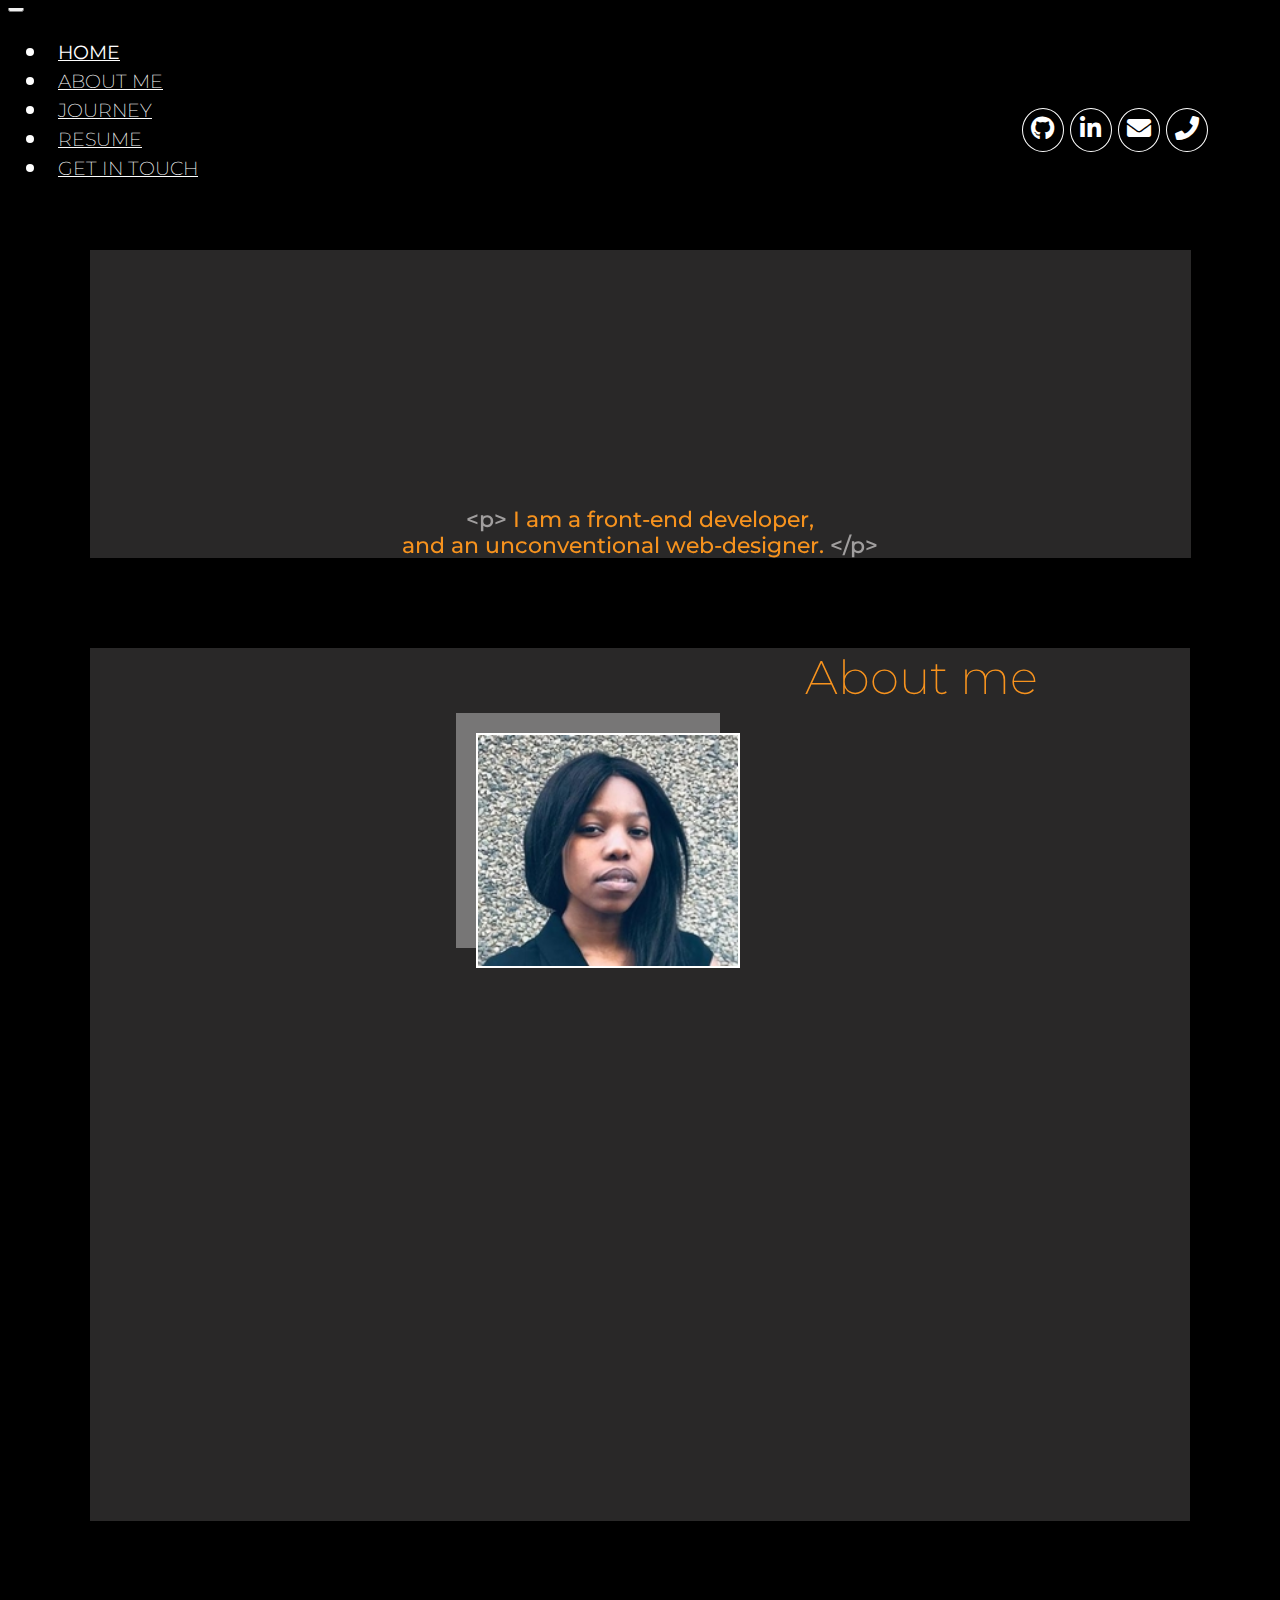
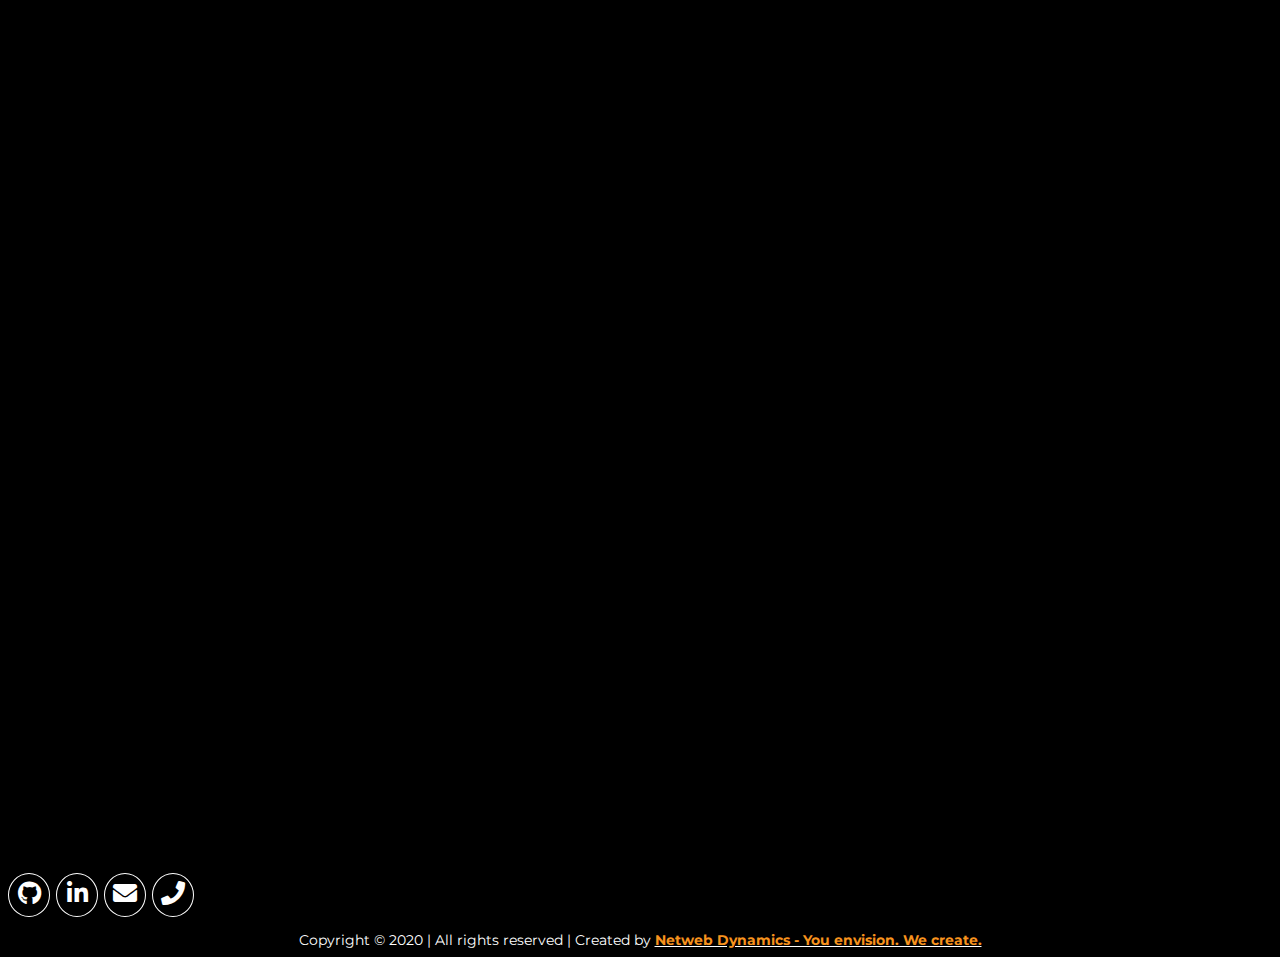
<file: index.html>
<html lang="en">
<head>
    <meta charset="UTF-8">
    <meta name="viewport" content="width=device-width, initial-scale=1.0">

    <!-- personalised meta-data -->
    <meta property="og:title" content="Lesedi Maleka, a junior front-end developer portfolio.">
    <meta property="og:description" content="Home page describing Lesedi Maleka's coding ability,acquired knowledge at Ada and contact details.">
    <meta property="og:image" content="https://media-exp1.licdn.com/dms/image/C4D03AQEjRtIBho4s2A/profile-displayphoto-shrink_400_400/0?e=1598486400&v=beta&t=076YdzUulRRScVCzGdC3wtvUP9Re-YIdfKofqehstrE">
    <meta property="og:url" content="https://lesedimaleka.github.io/PortfolioWebsite/">


    <!-- Bootstrap 4 css -->
    <link rel="stylesheet" href="https://stackpath.bootstrapcdn.com/bootstrap/4.5.0/css/bootstrap.min.css" integrity="sha384-9aIt2nRpC12Uk9gS9baDl411NQApFmC26EwAOH8WgZl5MYYxFfc+NcPb1dKGj7Sk" crossorigin="anonymous">


  
    <!-- font family link -->
    <link href="https://fonts.googleapis.com/css2?family=Montserrat:ital,wght@0,100;0,200;0,300;0,400;0,500;0,600;0,700;0,800;0,900;1,100;1,200;1,300;1,400;1,500;1,600;1,700;1,800;1,900&display=swap" rel="stylesheet">

    <!-- external style sheet -->
    <link rel="stylesheet" href="css/stylesheets.css">


    <!-- fontawesome icon style link -->
    <link rel="stylesheet" href="assests/fontawesome/css/all.min.css">

    <!-- link to animate.css -->
    <link rel="stylesheet"href="https://cdnjs.cloudflare.com/ajax/libs/animate.css/4.0.0/animate.min.css"/>

    <!-- link to animate on scroll -->
    <link rel="stylesheet" href="https://unpkg.com/aos@next/dist/aos.css" />


    <!--[if lt IE 9]>
        <script src="https://oss.maxcdn.com/html5shiv/3.7.2/html5shiv.min.js"></script>
        <script src="https://oss.maxcdn.com/respond/1.4.2/respond.min.js"></script>
        <![endif]-->
  

    <title>Lesedi Maleka:Homepage</title>
</head>
<body>

  

    <!-- icons -->
    <div class="container icons TabletNavbar">
      <div class="row my-3">
        <div class="col-10 col-xl-12 MediaDiv animate__animated animate__fadeInDown">
  
            <!-- media icons -->
           <div class="icon"><a href="https://github.com/LesediMaleka/PortfolioWebsite" target="_blank"><i class="fab fa-github mediaIcons"></i></a></div>
  
  
           <div class="icon">
             <a href="https://www.linkedin.com/mynetwork/" target="_blank">
             <i class="fab fa-linkedin-in mediaIcons"></i></a>
            </div>
  
           <div class="icon"><a href="mailto:sedicharity@gmail.com" target="_blank"><i class="fas fa-envelope mediaIcons"></i></a></div>
  
  <!-- test -->
           <div class="icon">
             <a href="tel:+27630796882" target="_blank">
               <i class="fas fa-phone mediaIcons"></i>
              </a>
            </div>
  
         
        </div>
        <div class="col-2 mobile-only" >
       
           <i class="fas fa-bars icon mobile-only mediaIcons Bars animate__animated animate__fadeInDown" style="cursor:pointer" onclick="openNav()"></i>
  
        </div>
      </div>
    </div>

  <!-- hidden navigation menu on mobile -->
  <div id="myNav" class="overlay container-fluid">
      <div class="row my-3">
        <div class="col-12">

            <div class="icon closebtn">
              <i class="fas fa-times mediaIcons" onclick="closeNav()"></i>
          </div>

        </div>

        <div class="col-12 my-5">
              <div class="overlay-content text-center">
                <ul>
                  <li><a href="index.html" class="active">Home</a></li>
                  <li><a href="AboutMe.html">About Me</a></li>
                  <li><a href="journey.html">Journey</a></li>
                  <li><a href="resume.html">Resume</a></li>
                  <li><a href="Contact.html">Get In Touch</a></li>
                  

                </ul>
              </div>
       </div>
      </div>
  </div>
  
  <!-- header name and hr -->
  <div class="container">
    <div class="row mt-5">
      <div class="col-12 text-center animate__animated animate__fadeInDown">
        <h1 class="name">LESEDI</h1>
        <hr>
      </div>
    </div>
  </div>


  <div class="NameHrLine"></div>

  <!-- Desktop content navbar -->
  <div class="container">
    <div class="row">
      <div class="col-12 text-center">
      
          <nav class="navbar navbar-expand-lg navbar-white desktop-only DesktopNavbar">
                
            <button class="navbar-toggler" type="button" data-toggle="collapse" data-target="#navbarSupportedContent" aria-controls="navbarSupportedContent" aria-expanded="false" aria-label="Toggle navigation">
            <span class="navbar-toggler-icon"></span>
            </button>
      
        <div class="collapse navbar-collapse" id="navbarSupportedContent">
          <ul class="navbar-nav mr-auto">
            <li class="nav-item active">
              <a class="nav-link" href="index.html"><strong>HOME </strong><span class="sr-only">(current)</span></a>
            </li>
            <li class="nav-item">
              <a class="nav-link" href="AboutMe.html">ABOUT ME</a>
            </li>

            <li class="nav-item">
                <a class="nav-link" href="journey.html">JOURNEY</a>
              </li>

              <li class="nav-item">
                <a class="nav-link" href="resume.html">RESUME</a>
              </li>

              <li class="nav-item">
                <a class="nav-link" href="Contact.html">GET IN TOUCH</a>
              </li>

        
          </ul>
        </div>
      </nav>
        
      </div>
    </div>
  </div>

 <!--Tagline section -->

  <div class="block TaglineDiv" data-aos="flip-up">
      <div class="container-fluid my-5">

          <div class="row">
              <div class="col-sm-12">

              <div class="text-center hide-on-desktop GreetingDiv typewriter">
                <div class="Tagline">
                  <p>&#x7b;<strong class="greeting">HI</strong>&#x7d;
                    </p>
                </div>
                  

                  <p class="TaglinePara"> &#x3c;p&#x3e;
                  <strong class="TaglineParaText">I am a front-end developer,   <br>
                  and an unconventional web-designer.
                  </strong> &#x3c;/p&#x3e;
                  </p>

              </div>

             

              </div>

          </div>
      </div>
  </div>


  <!-- About me section -->
  <div class="block" data-aos="fade-down">

            <!-- heading-->
            <div class="container-fluid my-5">

                <div class="row AboutMeHeading">

                    <div class="col-sm-12 col-lg-10 col-xl-8 offset-xl-1" data-aos="fade-left" data-aos-delay="100">
                      <h2 class="AboutMeHeading">About me</h2> 
                    </div>

                </div>
            </div>

    
    <div class="container-fluid my-5">

    <div class="row">
    <div class="col-sm-12 col-md-4 offset-md-4 col-lg-4 offset-lg-1 col-xl-2 offset-xl-2" data-aos="fade-right" data-aos-delay="100">

      <!-- coders image section -->
    <div class=" text-center ImageDiv">
    <img class="LesediImage" src="assests/images/eightA.jpg" alt="Lesedi's picture:Ada former student">
    </div>

    </div>

    <!-- coders about me content -->
    <div class="col-sm-12 col-md-8 offset-md-2 col-lg-6  offset-lg-1 col-xl-5 offset-xl-2" data-aos="fade-left" data-aos-delay="100">

    <div class="text-center hide-on-desktop Para">
    <p class="AboutMeContent Paratext">My name is Lesedi Maleka. I was born in a small town known as Schweizer-Reneke, North West. I later moved to Johannesburg where most of my paternal family lives. I am a Junior Developer with a few months experience in creating and developing websites. A little bit about myself;I consider myself to be an intelligent person, and love fun-facts that can be irrelevant to most.</p>

    <p class="AboutMeContent Paratext">I love what I do, and I am passionate about coding, and causes me to challenge myself on a daily basis. It is the driving force behind what I do. It is my motivation to strive to improve with every project. Coding has for years been a male dominated field, however there are more women in programming who are making significant contributions to the field. This knowledge has taught me the importance of having the perseverance to change things. Therefore, I will strive towards making positive changes.</p>

    <p class="AboutMeContent Paratext">By adapting and being patient in solving complex problems,I have developed multiple skills and learnt to find solutions.It is my hope that my successes and achievements will further motivate more women to consider this field. It would be a great priviledge and pleasure if I could make direct and meaningful contributions to the empowerment of women.</p>

    <p class="AboutMeContent Paratext">Don’t be fooled, I’m not just a programmer, I am so much more. Outside of programming and in terms of hobbies, I enjoy watching soccer, taking photographs and reading fictional books.</p>

    </div>



    <div class="text-center hide-on-desktop AboutMeDIv">
    <a href="AboutMe.html">
    <button type="button" class="btn AboutMeButton"> More about me</button>
    </a>
    </div>


    </div>
    </div>

    </div>

  </div>


  <!--I am an Ada graduate section -->
  <div class="block" data-aos="fade-up">

      
      <div class="container-fluid my-5">

        <!-- heading-->
          <div class="row AboutMeHeading">
              
              <div class="col-sm-12 col-lg-10" data-aos="fade-left" data-aos-delay="100">
                  <h2 class="AboutMeHeading">I am an Ada graduate</h2> 
              </div>

          </div>
          
      </div>

  <!-- coders image section -->
  <div class="container-fluid my-5">

            <div class="row">
              <div class="col-sm-12 col-md-4 offset-md-4 col-lg-4 offset-lg-1 col-xl-2 offset-xl-2" data-aos="fade-right" data-aos-delay="100">

                    <div class=" text-center ImageDiv">
                      <img class="Image" src="assests/images/ada.png" alt="Picture of African developers acadamy">
                    </div>

              </div>

                <!-- graduate content -->
                <div class="col-sm-12 col-md-8 offset-md-2 col-lg-6  offset-lg-1 col-xl-5 offset-xl-2" data-aos="fade-left" data-aos-delay="100">

                      <div class="text-center hide-on-desktop">
                        <p class="AboutMeContent Paratext">I have studied front-end development at the African Developers Academy. It was an invaluable experience and I really enjoyed it. I made mistakes and learnt from them - they have helped me to grow as a person. Working in groups has taught me the importance of teamwork, and how much my contributions can add value. I am willing to go the extra mile in order to achieve the objectives and goals. I learnt to put more effort into my job and my projects.</p>

                        <p class="AboutMeContent Paratext">As a graduate from ADA, programming languages have affected the way I think about things. I am confident that the skills I have acquired during the learnership program will help me in my endeavour to become an exceptional coder. The journey has just begun but I am looking forward to new and exciting challenges ahead.</p>
                      </div>

                  <!-- buttons graduate section -->

                  <div class="container-fluid my-5">

                        <div class="row">
                            <div class="col-lg-6 col-sm-12">
                              <div class="text-center hide-on-desktop">
                                
                                <a href="journey.html">
                                  <button type="button" class="btn GraduateButton SecondGraduateButton"> My journey at ADA</button>
                                </a>
                        
                              </div>

                            </div>

                            <br><br>
                            <div class="col-lg-6 col-sm-12">

                              <div class="text-center hide-on-desktop">

                                <a href="resume.html">
                                  <button type="button" class="btn GraduateButton"> View my resume</button>
                                </a>
                        
                              </div>
                            </div>
                        </div>
                      
                      </div>
                      

                </div>
          </div>

      </div>

  </div>
 
  <!-- testimonial section -->
  <div class="block testimonial-block" data-aos="fade-down">
    <div class="container-fluid my-5">

      <!-- heading -->
      <div class="row AboutMeHeading">
        <div class="col-12" data-aos="fade-left" data-aos-delay="100">
          <h2 class="AboutMeHeading" id="TestimonalsHeading">Testimonials</h2>
        </div>
      </div>

      <!-- testimonials -->
      <div class="row">

        <!-- testimonial 1 -->
        <div class="col-12 col-lg-6 col-xl-6 testimonial" data-aos="fade-left" data-aos-delay="100">
          <div class="row">
            <!-- card column begin -->
            <div class="col-5 col-md-5 offset-md-1 col-lg-5 col-xl-4">

              <div class="card ContactDiv" >
                  <img src="assests/images/ada.png" class="card-img-top TestimonalImage" alt="Ada logo">
                  <div class="card-body contactInfo">
                    <!-- linkedIn icon -->
                      <div class="p-2 bd-highlight">
                        <a href="https://www.linkedin.com/in/african-developers-academy-9903b9188/" target="_blank"><i class="fab fa-linkedin-in"></i></a>
                      </div>
                      <p class="card-text TestimonalsContactText">CONTACT ADA</p>
                  </div>
              </div>

            </div>
            <!-- card column end -->
            <div class="col-7 col-md-5 col-lg-6 col-xl-6">
              <p class="TestimonalsContent">
                Lesedi participated in the first cohort of students at the African Developers Academy,beating incredible odds to be chosen as one of only 12 ladies to take part in the Front-End Development course. She has completed her studies and has a bright future ahead of her! 
                <br>
                <strong>-Ada</strong>
              </p>
            </div>
          </div>
        </div>

        <!-- testimonial 2 -->
        <div class="col-12 col-lg-6 col-xl-6 testimonial" data-aos="fade-right" data-aos-delay="100">
          <div class="row">
            <!-- card column begin -->
            <div class="col-5 col-md-5 offset-md-1 col-lg-5 col-xl-4">

              <div class="card ContactDiv" >
                  <img src="assests/images/Laura.jpg" class="card-img-top TestimonalImage" alt="Laura seal image">
                  <div class="card-body contactInfo">
                    <!-- linkedIn icon -->
                      <div class="p-2 bd-highlight">
                        <a href="https://www.linkedin.com/in/laura-ann-seal-59b713195/" target="_blank"><i class="fab fa-linkedin-in"></i></a>
                      </div>
                      <p class="card-text TestimonalsContactText">CONTACT LAURA</p>
                  </div>
              </div>

            </div>
            <!-- card column end -->
            <div class="col-7 col-md-5 col-lg-6 col-xl-6">
              <p class="TestimonalsContent">
                Don’t let the shy exterior fool you; Lesedi is strong, focused and smart. She is a powerhouse when it comes to learning and pushing herself to be better and better each day. She is always there to help her peers and she is never afraid to ask questions.
                <br>
                <strong>-Laura Seal</strong>
              </p>
            </div>
          </div>
        </div>

        <!-- testimonial 3 -->
        <div class="col-12 col-lg-6 col-xl-6 testimonial TestimonialsDiv" data-aos="fade-left" data-aos-delay="100">
          <div class="row">
            <!-- card column begin -->
            <div class="col-5 col-md-5 offset-md-1 col-lg-5 col-xl-4">

              <div class="card ContactDiv" >
                  <img src="assests/images/Andrea.jpg" class="card-img-top TestimonalImage" alt="Andreaa Hayes Image">
                  <div class="card-body contactInfo">
                    <!-- linkedIn icon -->
                      <div class="p-2 bd-highlight">
                        <a href="https://www.linkedin.com/in/andreahayes720192/" target="_blank"><i class="fab fa-linkedin-in"></i></a>
                      </div>
                      <p class="card-text TestimonalsContactText">CONTACT ANDREA</p>
                  </div>
              </div>

            </div>
            <!-- card column end -->
            <div class="col-7 col-md-5 col-lg-6 col-xl-6">
              <p class="TestimonalsContent">
                Lesedi is a natural when it comes to problem solving and coding - when she is not solving her own problems, she is helping her peers work through their coding challenges. She is kind, intelligent and has the potential for a long and successful career in the tech industry. 
                <br>
                <strong>-Andrea Hayes</strong>
              </p>
            </div>
          </div>
        </div>

        <!-- testimonial 4 -->
        <div class="col-12 col-lg-6 col-xl-6 testimonial TestimonialsDiv" data-aos="fade-right" data-aos-delay="100">
          <div class="row">
            <!-- card column begin -->
            <div class="col-5 col-md-5 offset-md-1  col-lg-5 col-xl-4">

              <div class="card ContactDiv" >
                  <img src="assests/images/Kate.jpg" class="card-img-top TestimonalImage" alt="Kate  Marsay">
                  <div class="card-body contactInfo">
                    <!-- linkedIn icon -->
                      <div class="p-2 bd-highlight">
                        <a href="https://www.linkedin.com/in/kate-marsay/" target="_blank"><i class="fab fa-linkedin-in"></i></a>
                      </div>
                      <p class="card-text TestimonalsContactText">CONTACT KATE</p>
                  </div>
              </div>

            </div>
            <!-- card column end -->
            <div class="col-7 col-md-5 col-lg-6 col-xl-6">
              <p class="TestimonalsContent">
                Lesedi is diligent and hardworking. If Lesedi does not understand something, she does not give up, she will continue to work on it and ask questions until she has found the solution. She has a positive energy, she is patient and she helps her teammates when they need assistance. 
                <br>
                <strong>-Kate Marsay</strong>
              </p>
            </div>
          </div>
        </div>

      </div>

    </div>
  </div>

  <!-- get in touch section -->
  <div class="block" data-aos="fade-up">


    <div class="container-fluid my-5">

          <div class="row">
            <div class="col-sm-12" data-aos="fade-left" data-aos-delay="100">
              <h2 class="Heading">Get in touch!</h2>
          </div>
          </div>

      <div class="row">

        <div class="col-lg-6 col-md-8 offset-md-2 col-sm-12 col-xl-6 FormDIv" data-aos="fade-right" data-aos-delay="100">

          <div class="text-center hide-on-desktop">

            <p class="AboutMeContent">Need help with designing a personal, business or creative website or looking for a vibrant, creative front-end developer with huge potential? I might come in handy.</p>

            <p class="AboutMeContent">Whichever it is, please send me an email and I will be in touch with you as soon as possible.</p>

            <p class="AboutMeContent"> Alternatively, a good-old-fashioned phone call works wonders too.</p>

          </div>

              <form action="https://formspree.io/mdowdqbw"
              method="POST">
                <div class="form-group">
                
                  <input type="text" name="_gotcha" style="display:none" />

                  <input type="text" name="name" class="form-control" id="exampleFormControlInput1" placeholder="Your name">
                </div>
              
                <div class="form-group">
                
                  <input  type="text" name="_replyto" class="form-control" id="exampleFormControlInput2" placeholder="Your email">
                </div>
          
                <div class="form-group">
                  
                  <textarea class="form-control" id="exampleFormControlTextarea1" rows="4"  name="message" placeholder="Your message"></textarea>
                </div>

                <a href="mailto:sedicharity@gmail.com">
                  <button type="submit" class="btn FormButton"> Send!</button>
                </a>

              </form>
        
          </div>
    
        </div>

        </div>

  </div>
 

  <!-- footer section -->
  <footer>

    <!-- icons -->
    <div class="container text-center">
          <div class="row my-3">
            <div class="col-12 col-xl-12 animate__animated animate__bounce animate__delay-2s">
      
                <!-- media icons -->

                
                        <div class="icon">
                          <a href="https://github.com/LesediMaleka/PortfolioWebsite" target="_blank">
                          <i class="fab fa-github mediaIcons"></i>
                          </a>
                        </div>
                    

            
            
                    <div class="icon">
                      <a href="https://www.linkedin.com/mynetwork/" target="_blank">
                        <i class="fab fa-linkedin-in mediaIcons"></i>
                      </a>
                    </div>
            
                    <div class="icon">
                      <a href="mailto:sedicharity@gmail.com" target="_blank">
                        <i class="fas fa-envelope mediaIcons"></i>
                      </a>
                    </div>
            
            
                    <div class="icon">
                      <a href="tel:+27630796882" target="_blank">
                        <i class="fas fa-phone mediaIcons"></i>
                        </a>
                      </div>

                  </div>
          
            </div>

              <div class="FooterText  text-center">
                <p class="CopyText">Copyright © 2020 | All rights reserved | Created by <a href="http://netwebdynamics.com/" target="_blank">
                  <strong class="FullName">Netweb Dynamics - You envision. We create.</strong> 
                </a></p>
              </div>
          
        
          </div>
    </div>
  </footer>



   <!-- Bootstrap 4 javascript -->
  <script src="https://code.jquery.com/jquery-3.5.1.slim.min.js" integrity="sha384-DfXdz2htPH0lsSSs5nCTpuj/zy4C+OGpamoFVy38MVBnE+IbbVYUew+OrCXaRkfj" crossorigin="anonymous"></script>
  <script src="https://cdn.jsdelivr.net/npm/popper.js@1.16.0/dist/umd/popper.min.js" integrity="sha384-Q6E9RHvbIyZFJoft+2mJbHaEWldlvI9IOYy5n3zV9zzTtmI3UksdQRVvoxMfooAo" crossorigin="anonymous"></script>
  <script src="https://stackpath.bootstrapcdn.com/bootstrap/4.5.0/js/bootstrap.min.js" integrity="sha384-OgVRvuATP1z7JjHLkuOU7Xw704+h835Lr+6QL9UvYjZE3Ipu6Tp75j7Bh/kR0JKI" crossorigin="anonymous"></script>

  <!-- My script link -->
  <script src="js/JavaScript.js"></script>

  <!-- animate on scroll scripts -->
  <script src="https://unpkg.com/aos@next/dist/aos.js"></script>
  <script>AOS.init();</script>

</body>
</html>
</file>
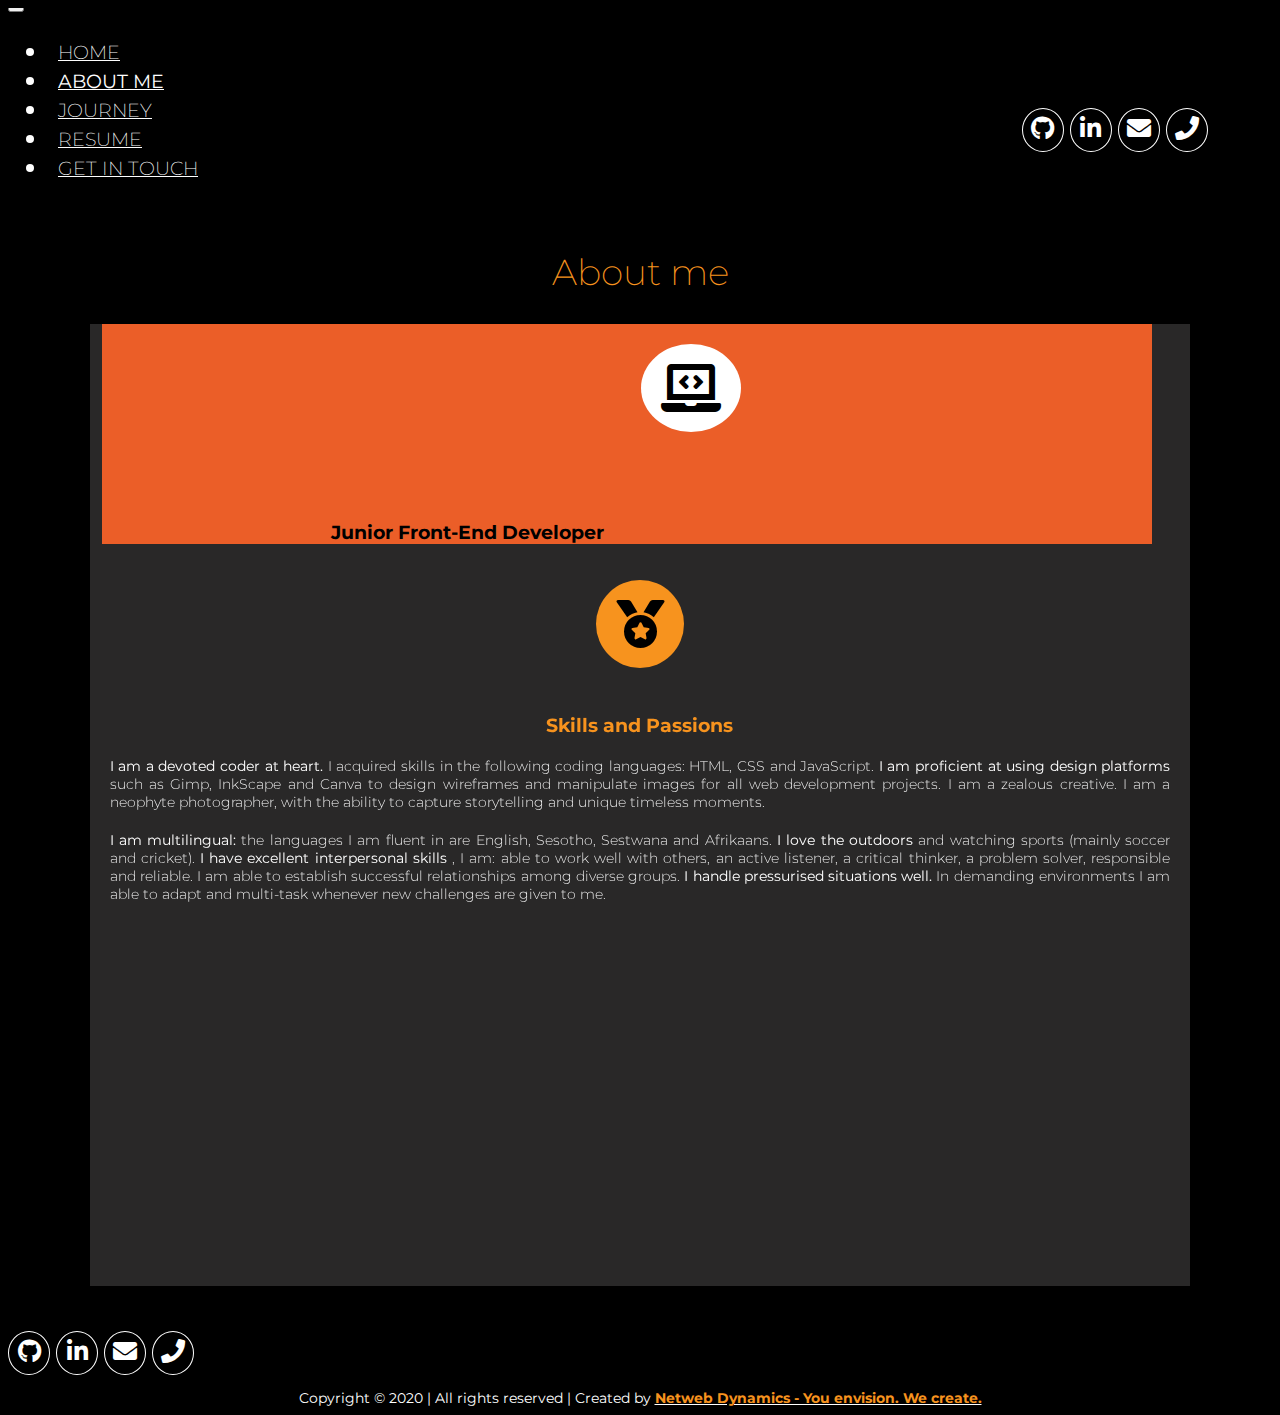
<file: AboutMe.html>
<html lang="en">
<head>
    <meta charset="UTF-8">
    <meta name="viewport" content="width=device-width, initial-scale=1.0">

    <!-- personalised meta-data -->
    <meta property="og:title" content="About a young lady in tech, Lesedi Maleka, a front-end developer and website company owner.">
    <meta property="og:description" content="Lesedi Maleka's passions,skills and future goals for her as a Junior front-end developer">
    <meta property="og:image" content="https://media-exp1.licdn.com/dms/image/C4D03AQEjRtIBho4s2A/profile-displayphoto-shrink_400_400/0?e=1598486400&v=beta&t=076YdzUulRRScVCzGdC3wtvUP9Re-YIdfKofqehstrE">
    <meta property="og:url" content="https://lesedimaleka.github.io/PortfolioWebsite/">


    <!-- Bootstrap 4 css -->
    <link rel="stylesheet" href="https://stackpath.bootstrapcdn.com/bootstrap/4.5.0/css/bootstrap.min.css" integrity="sha384-9aIt2nRpC12Uk9gS9baDl411NQApFmC26EwAOH8WgZl5MYYxFfc+NcPb1dKGj7Sk" crossorigin="anonymous">


  
    <!-- font family link -->
    <link href="https://fonts.googleapis.com/css2?family=Montserrat:ital,wght@0,100;0,200;0,300;0,400;0,500;0,600;0,700;0,800;0,900;1,100;1,200;1,300;1,400;1,500;1,600;1,700;1,800;1,900&display=swap" rel="stylesheet">

    <!-- external style sheet -->
    <link rel="stylesheet" href="css/stylesheets.css">


    <!-- fontawesome icon style link -->
    <link rel="stylesheet" href="assests/fontawesome/css/all.min.css">
   
      <!-- link to animate.css -->
      <link rel="stylesheet"href="https://cdnjs.cloudflare.com/ajax/libs/animate.css/4.0.0/animate.min.css"/>

      <!-- link to animate on scroll -->
      <link rel="stylesheet" href="https://unpkg.com/aos@next/dist/aos.css" />

   <!--[if lt IE 9]>
      <script src="https://oss.maxcdn.com/html5shiv/3.7.2/html5shiv.min.js"></script>
      <script src="https://oss.maxcdn.com/respond/1.4.2/respond.min.js"></script>
   <![endif]-->
  

    <title>Lesedi Maleka:About me page</title>
</head>
<body>
    <!-- icons -->
    <div class="container icons">
      <div class="row my-3">
        <div class="col-10 col-xl-12 MediaDiv animate__animated animate__fadeInDown">
  
            <!-- media icons -->
           <div class="icon"><a href="https://github.com/LesediMaleka/PortfolioWebsite" target="_blank"><i class="fab fa-github mediaIcons"></i></a></div>
  
  
           <div class="icon">
             <a href="https://www.linkedin.com/mynetwork/" target="_blank">
             <i class="fab fa-linkedin-in mediaIcons"></i></a>
            </div>
  
           <div class="icon"><a href="mailto:sedicharity@gmail.com" target="_blank"><i class="fas fa-envelope mediaIcons"></i></a></div>
  
  
           <div class="icon">
             <a href="tel:+27630796882" target="_blank">
               <i class="fas fa-phone mediaIcons"></i>
              </a>
            </div>
  
         
        </div>
        <div class="col-2 mobile-only" >
       
  
           <i class="fas fa-bars icon mobile-only mediaIcons Bars animate__animated animate__fadeInDown" style="cursor:pointer" onclick="openNav()"></i>
  
        </div>
      </div>
    </div>

  <!-- hidden navigation menu on mobile -->
  <div id="myNav" class="overlay container-fluid">
     <div class="row my-3">
      <div class="col-12">

     

          <div class="icon closebtn">
            <i class="fas fa-times mediaIcons" onclick="closeNav()"></i>
         </div>


      </div>
          <div class="col-12 my-5">
            <div class="overlay-content text-center">
              <ul>
                <li><a href="index.html" class="active">Home</a></li>
                <li><a href="AboutMe.html">About Me</a></li>
                <li><a href="journey.html">Journey</a></li>
                <li><a href="resume.html">Resume</a></li>
                <li><a href="Contact.html">Get In Touch</a></li>
              </ul>
            </div>
          </div>
     </div>
  </div>
  
    <!-- header name and hr -->
    <div class="container">
      <div class="row mt-5">
        <div class="col-12 text-center animate__animated animate__fadeInDown">
          <h1 class="name">LESEDI</h1>
          <hr>
        </div>
      </div>
    </div>


  <div class="NameHrLine"></div>

  <!-- Desktop content -->
  <div class="container">
    <div class="row">
      <div class="col-12 text-center">
      
          <nav class="navbar navbar-expand-lg navbar-white desktop-only DesktopNavbar">
                
            <button class="navbar-toggler" type="button" data-toggle="collapse" data-target="#navbarSupportedContent" aria-controls="navbarSupportedContent" aria-expanded="false" aria-label="Toggle navigation">
            <span class="navbar-toggler-icon"></span>
            </button>
      
        <div class="collapse navbar-collapse" id="navbarSupportedContent">
          <ul class="navbar-nav mr-auto">
            <li class="nav-item active">
              <a class="nav-link" href="index.html">HOME <span class="sr-only">(current)</span></a>
            </li>
            <li class="nav-item">
              <a class="nav-link" href="AboutMe.html">
                <strong>ABOUT ME</strong>
              </a>
            </li>

            <li class="nav-item">
                <a class="nav-link" href="journey.html">JOURNEY</a>
              </li>

              <li class="nav-item">
                <a class="nav-link" href="resume.html">RESUME</a>
              </li>

              <li class="nav-item">
                <a class="nav-link" href="Contact.html">GET IN TOUCH</a>
              </li>
        
          </ul>
        </div>
      </nav>
        
      </div>
    </div>
  </div>

  
  <div class="col-sm-12 col-lg-6 offset-lg-3">
     <!-- coders name -->
    <h2 class="JourneyHeading text-center">About me</h2>
  </div>

  <div class="block animate__animated animate__fadeInBottomLeft animate__slower	3s">

      <!-- Junior Front-End  Developer section -->
    <div class="container-fluid my-5">
        <div class="row">
            
            <div class="col-sm-12 col-lg-6">
                <div class="row AboutEndDiv">
                    <div class="col-sm-12 col-md-4 offset-md-4 col-lg-4 offset-lg-1 col-xl-2 offset-xl-2">

                      <i class="fas fa-laptop-code IconDiv laptopIcon"></i>

                    </div>

                    <div class="col-sm-12 col-md-8 offset-md-2 col-lg-6  offset-lg-1 col-xl-5 offset-xl-2 hide-on-desktop"><h2 class="JobTitle">Junior Front-End  Developer</h2> </div>
                  
                </div>
            </div>
        </div>
    </div>

    <!-- skills and passions section -->
  <div class="container-fluid my-5">

    <div class="row">
      <div class="col-sm-12 col-md-8 offset-md-2 col-lg-5 offset-lg-1 col-xl-5"  data-aos="fade-right" data-aos-delay="100">


        <div class=" text-center col-sm-12">
          <i class="fas fa-medal IconDiv"></i>
        </div>

        <div class="text-center">

          <h2>Skills and Passions</h2>

        </div>
        <div class="text-center hide-on-desktop">

          <p class="AboutMeContent">
             <strong>I am a devoted coder at heart.</strong> I acquired skills in the following coding languages: HTML, CSS and JavaScript. 

            <strong>I am proficient at using design platforms </strong> such as Gimp, InkScape and Canva to design wireframes and manipulate images for all web development projects. I am a zealous creative. I am a neophyte photographer, with the  ability to capture storytelling and unique timeless moments.
            
          </p>
          <p class="AboutMeContent"><strong>  I am multilingual: </strong> the languages I am fluent in are English, Sesotho, Sestwana and Afrikaans. 
            
            <strong> I love the outdoors </strong> and watching sports (mainly soccer and cricket).
            
          <strong>  I have excellent interpersonal skills</strong> , I am: able to work well with others, an active listener, a critical thinker, a problem solver, responsible and reliable. I am able to establish successful relationships among diverse groups. 
            
            <strong> I handle pressurised situations well.</strong> In demanding environments I am able to adapt and multi-task whenever  new challenges are given to me.
                
            </p>

        </div>

    
      </div>

      <!-- my future goals section -->
      <div class="col-sm-12 col-md-8 offset-md-2 col-lg-5 offset-lg-0 col-xl-5" data-aos="fade-left" data-aos-delay="100">


        <div class=" text-center col-sm-12"> 
          <i class="fas fa-user-tie IconDiv"></i>
        </div>

        <div class="text-center hide-on-desktop">
          <h2>My future goals</h2>
        </div>
      

        <div class="text-center hide-on-desktop">
          <p class="AboutMeContent">I would love to have the opportunity to develop others. It would be an honour if I could help shape the minds of young people through programming. I would like to be known and remembered as an influencer within the programming fraternity. It is my goal to use my skills, such as front-end and (hopefully someday) back-end web development, as well as video games to draw the interest of the youngsters, into becoming future programmers.</p>

          <p class="AboutMeContent">I'm hoping  to be a real <em>shaper</em> by using the knowledge I have obtained from ADA to produce the next generation of coders. It is important to expose children to programming at an early age as I believe that in the foundation phase it is so essential to learn computer programming.</p>

        <p class="AboutMeContent"> Nutrition is my other interest. I would like to influence policymakers in ensuring that children receive good, wholesome nutrition. The value of nutrition is key to the overall physical and mental health state of a person. I do this in my life and have enjoyed the benefits of it, and it is so beneficial. </p>

        </div>
      </div>
    </div>

  </div>

  </div>
 
  
 <!-- footer section -->
<footer>

  <!-- icons -->
  <div class="container text-center">
        <div class="row my-3">
          <div class="col-12 col-xl-12 animate__animated animate__bounce animate__delay-2s">
    
              <!-- media icons -->

              
                      <div class="icon">
                        <a href="https://github.com/LesediMaleka/PortfolioWebsite" target="_blank">
                        <i class="fab fa-github mediaIcons"></i>
                        </a>
                      </div>
                  

          
          
                  <div class="icon">
                    <a href="https://www.linkedin.com/mynetwork/" target="_blank">
                      <i class="fab fa-linkedin-in mediaIcons"></i>
                    </a>
                  </div>
          
                  <div class="icon">
                    <a href="mailto:sedicharity@gmail.com" target="_blank">
                      <i class="fas fa-envelope mediaIcons"></i>
                    </a>
                  </div>
          
          
                  <div class="icon">
                    <a href="tel:+27630796882" target="_blank">
                      <i class="fas fa-phone mediaIcons"></i>
                      </a>
                    </div>

                </div>
        
          </div>

          <div class="FooterText  text-center">
            <p class="CopyText">Copyright © 2020 | All rights reserved | Created by <a href="http://netwebdynamics.com/" target="_blank">
              <strong class="FullName">Netweb Dynamics - You envision. We create.</strong> 
            </a></p>
          </div>
        
      
        </div>
  </div>
</footer>

  <!-- Bootstrap 4 javascript -->
  <script src="https://code.jquery.com/jquery-3.5.1.slim.min.js" integrity="sha384-DfXdz2htPH0lsSSs5nCTpuj/zy4C+OGpamoFVy38MVBnE+IbbVYUew+OrCXaRkfj" crossorigin="anonymous"></script>
  <script src="https://cdn.jsdelivr.net/npm/popper.js@1.16.0/dist/umd/popper.min.js" integrity="sha384-Q6E9RHvbIyZFJoft+2mJbHaEWldlvI9IOYy5n3zV9zzTtmI3UksdQRVvoxMfooAo" crossorigin="anonymous"></script>
  <script src="https://stackpath.bootstrapcdn.com/bootstrap/4.5.0/js/bootstrap.min.js" integrity="sha384-OgVRvuATP1z7JjHLkuOU7Xw704+h835Lr+6QL9UvYjZE3Ipu6Tp75j7Bh/kR0JKI" crossorigin="anonymous"></script>

  <!-- My script link -->
  <script src="js/JavaScript.js"></script>

  <!-- animate on scroll scripts -->
  <script src="https://unpkg.com/aos@next/dist/aos.js"></script>
  <script>AOS.init();</script>

</body>
</html>
</file>
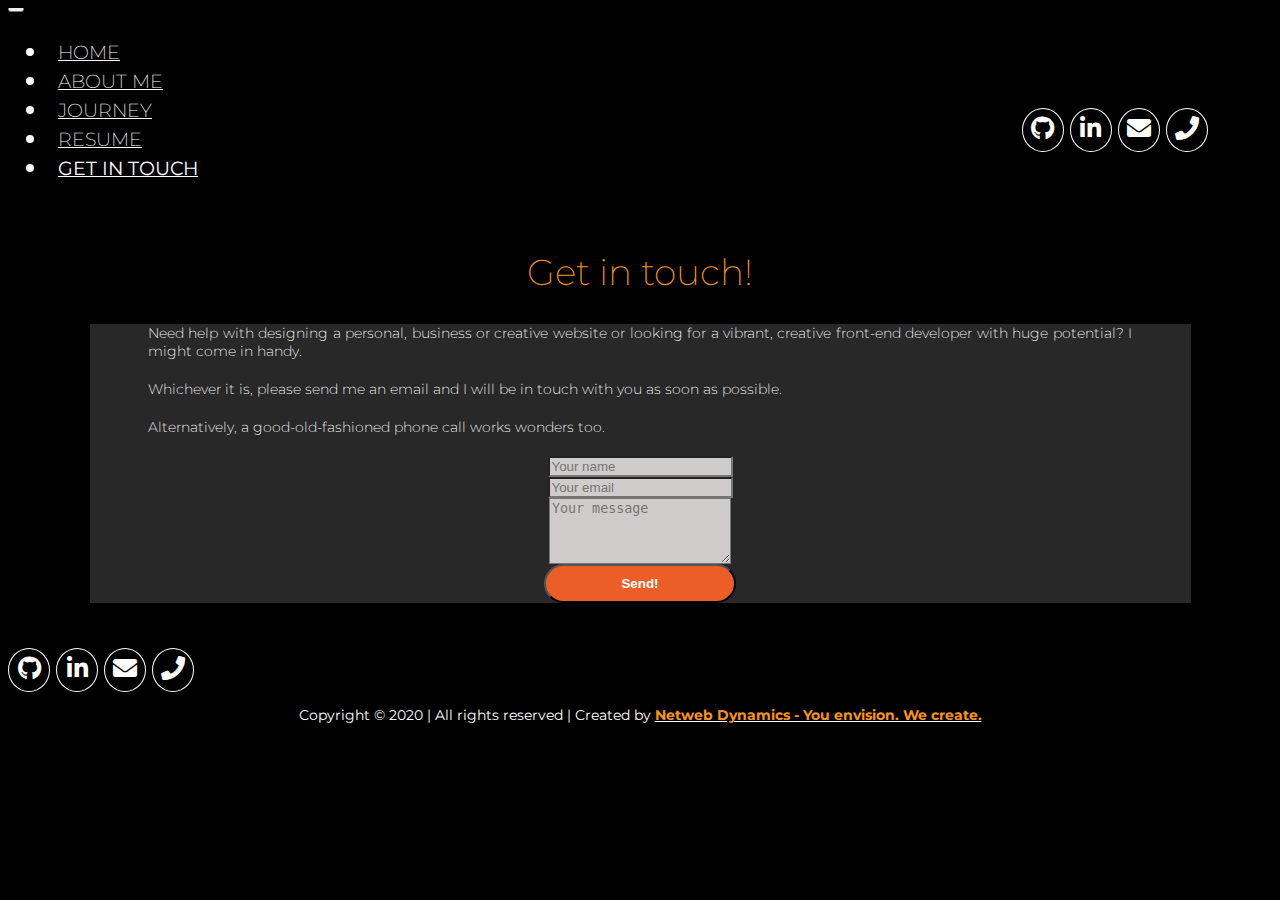
<file: Contact.html>
<html lang="en">
<head>
    <meta charset="UTF-8">
    <meta name="viewport" content="width=device-width, initial-scale=1.0">

    <!-- personalised meta-data -->
    <meta property="og:title" content="Get in touch page">
    <meta property="og:description" content="Contact page to get in touch with the coder for a possible freelancer job,hiring opportunity or future collaboration.">
    <meta property="og:image" content="https://media-exp1.licdn.com/dms/image/C4D03AQEjRtIBho4s2A/profile-displayphoto-shrink_400_400/0?e=1598486400&v=beta&t=076YdzUulRRScVCzGdC3wtvUP9Re-YIdfKofqehstrE">
    <meta property="og:url" content="https://lesedimaleka.github.io/PortfolioWebsite/">


    <!-- Bootstrap 4 css -->
    <link rel="stylesheet" href="https://stackpath.bootstrapcdn.com/bootstrap/4.5.0/css/bootstrap.min.css" integrity="sha384-9aIt2nRpC12Uk9gS9baDl411NQApFmC26EwAOH8WgZl5MYYxFfc+NcPb1dKGj7Sk" crossorigin="anonymous">


  
    <!-- font family link -->
    <link href="https://fonts.googleapis.com/css2?family=Montserrat:ital,wght@0,100;0,200;0,300;0,400;0,500;0,600;0,700;0,800;0,900;1,100;1,200;1,300;1,400;1,500;1,600;1,700;1,800;1,900&display=swap" rel="stylesheet">

    <!-- external style sheet -->
    <link rel="stylesheet" href="css/stylesheets.css">

    <!-- fontawesome icon style link -->
    <link rel="stylesheet" href="assests/fontawesome/css/all.min.css">

      <!-- link to animate.css -->
      <link rel="stylesheet"href="https://cdnjs.cloudflare.com/ajax/libs/animate.css/4.0.0/animate.min.css"/>

      <!-- link to animate on scroll -->
      <link rel="stylesheet" href="https://unpkg.com/aos@next/dist/aos.css" />

   <!--[if lt IE 9]>
      <script src="https://oss.maxcdn.com/html5shiv/3.7.2/html5shiv.min.js"></script>
      <script src="https://oss.maxcdn.com/respond/1.4.2/respond.min.js"></script>
   <![endif]-->
  

    <title>Lesedi Maleka:Contact page</title>
</head>
<body>

    <!-- icons -->
    <div class="container  icons TestIcon">
      <div class="row my-3">
        <div class="col-10 col-xl-12 MediaDiv animate__animated animate__fadeInDown">
  
            <!-- media icons -->
           <div class="icon"><a href="https://github.com/LesediMaleka/PortfolioWebsite" target="_blank"><i class="fab fa-github mediaIcons"></i></a></div>
  
  
           <div class="icon">
             <a href="https://www.linkedin.com/mynetwork/" target="_blank">
             <i class="fab fa-linkedin-in mediaIcons"></i></a>
            </div>
  
           <div class="icon"><a href="mailto:sedicharity@gmail.com" target="_blank"><i class="fas fa-envelope mediaIcons"></i></a></div>
  
  
           <div class="icon">
             <a href="tel:+27630796882" target="_blank">
               <i class="fas fa-phone mediaIcons"></i>
              </a>
            </div>
  
         
        </div>
        <div class="col-2 mobile-only" >
       
  
           <i class="fas fa-bars icon mobile-only mediaIcons Bars animate__animated animate__fadeInDown" style="cursor:pointer" onclick="openNav()"></i>
  
        </div>
      </div>
    </div>

  <!-- hidden navigation menu on mobile -->
  <div id="myNav" class="overlay container-fluid">
    <div class="row my-3">
      <div class="col-12">

     

          <div class="icon closebtn">
            <i class="fas fa-times mediaIcons" onclick="closeNav()"></i>
         </div>


      </div>
      <div class="col-12 my-5">
        <div class="overlay-content text-center">
          <ul>
            <li><a href="index.html" class="active">Home</a></li>
            <li><a href="AboutMe.html">About Me</a></li>
            <li><a href="journey.html">Journey</a></li>
            <li><a href="resume.html">Resume</a></li>
            <li><a href="Contact.html">Get In Touch</a></li>
          </ul>
        </div>
      </div>
    </div>
  </div>
  
    <!-- header name and hr -->
    <div class="container TestIcon">
      <div class="row mt-5">
        <div class="col-12 text-center animate__animated animate__fadeInDown">
          <h1 class="name">LESEDI</h1>
          <hr>
        </div>
      </div>
    </div>

<!-- hr line -->
  <div class="NameHrLine"></div>

  <!-- Desktop content -->
  <div class="container ">
    <div class="row">
      <div class="col-12 text-center">
      
          <nav class="navbar navbar-expand-lg navbar-white desktop-only DesktopNavbar">
                
            <button class="navbar-toggler" type="button" data-toggle="collapse" data-target="#navbarSupportedContent" aria-controls="navbarSupportedContent" aria-expanded="false" aria-label="Toggle navigation">
            <span class="navbar-toggler-icon"></span>
            </button>
      
        <div class="collapse navbar-collapse" id="navbarSupportedContent">
          <ul class="navbar-nav mr-auto">
            <li class="nav-item active">
              <a class="nav-link" href="index.html">HOME <span class="sr-only">(current)</span></a>
            </li>
            <li class="nav-item">
              <a class="nav-link" href="AboutMe.html">ABOUT ME</a>
            </li>

            <li class="nav-item">
                <a class="nav-link" href="journey.html">JOURNEY</a>
              </li>

              <li class="nav-item">
                <a class="nav-link" href="resume.html">RESUME</a>
              </li>

              <li class="nav-item">
                <a class="nav-link" href="Contact.html">
                  <strong>GET IN TOUCH</strong>
                </a>
              </li>
        
          </ul>
        </div>
      </nav>
        
      </div>
    </div>
  </div>


  <!-- page heading -->
  <div class="row">
    <div class="col-sm-12 text-center">
      <h2 class="JourneyHeading text-center">Get in touch!</h2>
  </div>
  </div>

   <!-- get in touch section -->
   <div class="block TouchDiv" data-aos="zoom-in" data-aos-delay="300">


    <div class="container-fluid my-5">

      <div class="row">

        <div class="col-lg-6 col-md-8 offset-md-2 col-sm-12 col-xl-6 FormDIv" data-aos="fade-right" data-aos-delay="100">

          <div class="text-center hide-on-desktop">

            <p class="AboutMeContent">Need help with designing a personal, business or creative website or looking for a vibrant, creative front-end developer with huge potential? I might come in handy.</p>

            <p class="AboutMeContent">Whichever it is, please send me an email and I will be in touch with you as soon as possible.</p>

            <p class="AboutMeContent"> Alternatively, a good-old-fashioned phone call works wonders too.</p>

          </div>

              <form action="https://formspree.io/mdowdqbw"
              method="POST">
                <div class="form-group">
                
                  <input type="text" name="_gotcha" style="display:none" />

                  <input type="text" name="name" class="form-control" id="exampleFormControlInput1" placeholder="Your name">
                </div>
              
                <div class="form-group">
                
                  <input  type="text" name="_replyto" class="form-control" id="exampleFormControlInput2" placeholder="Your email">
                </div>
          
                <div class="form-group">
                  
                  <textarea class="form-control" id="exampleFormControlTextarea1" rows="4"  name="message" placeholder="Your message"></textarea>
                </div>

                <a href="mailto:sedicharity@gmail.com">
                  <button type="submit" class="btn FormButton"> Send!</button>
                </a>
                
              </form>  
          </div>
    
        </div>

        </div>

  </div>
  
   

  

<!-- footer section -->
<footer>

  <!-- icons -->
  <div class="container text-center">
        <div class="row my-3">
          <div class="col-12 col-xl-12 animate__animated animate__bounce animate__delay-2s">
    
              <!-- media icons -->

              
                      <div class="icon">
                        <a href="https://github.com/LesediMaleka/PortfolioWebsite" target="_blank">
                        <i class="fab fa-github mediaIcons"></i>
                        </a>
                      </div>
                  

          
          
                  <div class="icon">
                    <a href="https://www.linkedin.com/mynetwork/" target="_blank">
                      <i class="fab fa-linkedin-in mediaIcons"></i>
                    </a>
                  </div>
          
                  <div class="icon">
                    <a href="mailto:sedicharity@gmail.com" target="_blank">
                      <i class="fas fa-envelope mediaIcons"></i>
                    </a>
                  </div>
          
          
                  <div class="icon">
                    <a href="tel:+27630796882" target="_blank">
                      <i class="fas fa-phone mediaIcons"></i>
                      </a>
                    </div>

                </div>
        
          </div>
          <div class="FooterText  text-center">
            <p class="CopyText">Copyright © 2020 | All rights reserved | Created by <a href="http://netwebdynamics.com/" target="_blank">
              <strong class="FullName">Netweb Dynamics - You envision. We create.</strong> 
            </a></p>
          </div>
        
      
        </div>
  </div>
</footer>



  <!-- Bootstrap 4 javascript -->
  <script src="https://code.jquery.com/jquery-3.5.1.slim.min.js" integrity="sha384-DfXdz2htPH0lsSSs5nCTpuj/zy4C+OGpamoFVy38MVBnE+IbbVYUew+OrCXaRkfj" crossorigin="anonymous"></script>
  <script src="https://cdn.jsdelivr.net/npm/popper.js@1.16.0/dist/umd/popper.min.js" integrity="sha384-Q6E9RHvbIyZFJoft+2mJbHaEWldlvI9IOYy5n3zV9zzTtmI3UksdQRVvoxMfooAo" crossorigin="anonymous"></script>
  <script src="https://stackpath.bootstrapcdn.com/bootstrap/4.5.0/js/bootstrap.min.js" integrity="sha384-OgVRvuATP1z7JjHLkuOU7Xw704+h835Lr+6QL9UvYjZE3Ipu6Tp75j7Bh/kR0JKI" crossorigin="anonymous"></script>

  <!-- My script link -->
  <script src="js/JavaScript.js"></script>

  <!-- animate on scroll scripts -->
  <script src="https://unpkg.com/aos@next/dist/aos.js"></script>
  <script>AOS.init();</script>

</body>
</html>
</file>
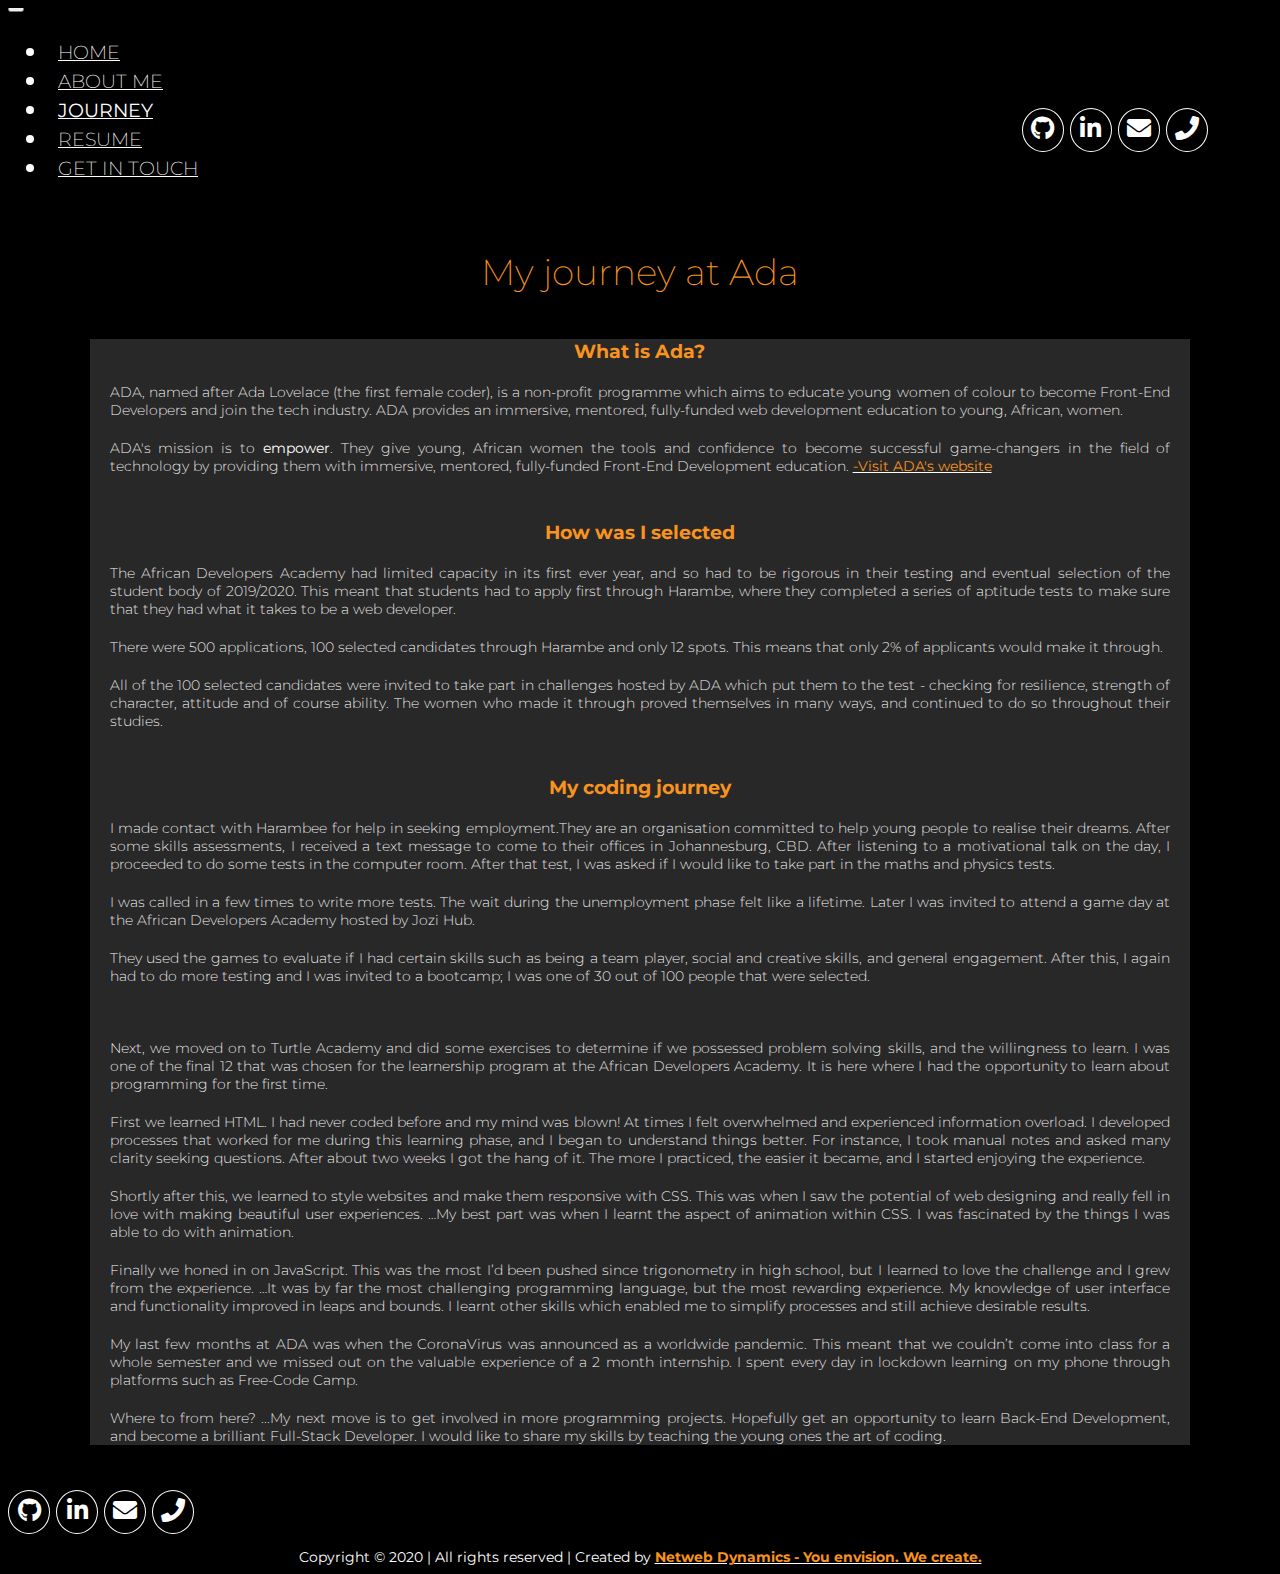
<file: journey.html>
<html lang="en">
<head>
    <meta charset="UTF-8">
    <meta name="viewport" content="width=device-width, initial-scale=1.0">

    <!-- personalised meta-data -->
    <meta property="og:title" content="Lesedi Maleka's journey on becoming a junior front-end developer">
    <meta property="og:description" content="Lesedi's journey at African Developers Academy.How Lesedi Maleka became part of African developers academy.">
    <meta property="og:image" content="https://media-exp1.licdn.com/dms/image/C4D03AQEjRtIBho4s2A/profile-displayphoto-shrink_400_400/0?e=1598486400&v=beta&t=076YdzUulRRScVCzGdC3wtvUP9Re-YIdfKofqehstrE">
    <meta property="og:url" content="https://lesedimaleka.github.io/PortfolioWebsite/">


    <!-- Bootstrap 4 css -->
    <link rel="stylesheet" href="https://stackpath.bootstrapcdn.com/bootstrap/4.5.0/css/bootstrap.min.css" integrity="sha384-9aIt2nRpC12Uk9gS9baDl411NQApFmC26EwAOH8WgZl5MYYxFfc+NcPb1dKGj7Sk" crossorigin="anonymous">


  
    <!-- font family link -->
    <link href="https://fonts.googleapis.com/css2?family=Montserrat:ital,wght@0,100;0,200;0,300;0,400;0,500;0,600;0,700;0,800;0,900;1,100;1,200;1,300;1,400;1,500;1,600;1,700;1,800;1,900&display=swap" rel="stylesheet">

    <!-- external style sheet -->
    <link rel="stylesheet" href="css/stylesheets.css">


    <!-- fontawesome icon style link -->
    <link rel="stylesheet" href="assests/fontawesome/css/all.min.css">


      <!-- link to animate.css -->
      <link rel="stylesheet"href="https://cdnjs.cloudflare.com/ajax/libs/animate.css/4.0.0/animate.min.css"/>

      <!-- link to animate on scroll -->
      <link rel="stylesheet" href="https://unpkg.com/aos@next/dist/aos.css" />
      
    <!--[if lt IE 9]>
        <script src="https://oss.maxcdn.com/html5shiv/3.7.2/html5shiv.min.js"></script>
        <script src="https://oss.maxcdn.com/respond/1.4.2/respond.min.js"></script>
     <![endif]-->
  

    <title>Lesedi Maleka:Journey page</title>
</head>
<body>

     <!-- icons -->
     <div class="container icons">
      <div class="row my-3">
        <div class="col-10 col-xl-12 MediaDiv animate__animated animate__fadeInDown">
  
            <!-- media icons -->
           <div class="icon"><a href="https://github.com/LesediMaleka/PortfolioWebsite" target="_blank"><i class="fab fa-github mediaIcons"></i></a></div>
  
  
           <div class="icon">
             <a href="https://www.linkedin.com/mynetwork/" target="_blank">
             <i class="fab fa-linkedin-in mediaIcons"></i></a>
            </div>
  
           <div class="icon"><a href="mailto:sedicharity@gmail.com" target="_blank"><i class="fas fa-envelope mediaIcons"></i></a></div>
  
  
           <div class="icon">
             <a href="tel:+27630796882" target="_blank">
               <i class="fas fa-phone mediaIcons"></i>
              </a>
            </div>
  
         
        </div>
        <div class="col-2 mobile-only" >
       
  
           <i class="fas fa-bars icon mobile-only mediaIcons Bars animate__animated animate__fadeInDown" style="cursor:pointer" onclick="openNav()"></i>
  
        </div>
      </div>
    </div>

  <!-- hidden navigation menu on mobile -->
  <div id="myNav" class="overlay container-fluid">
    <div class="row my-3">
      <div class="col-12">

     

          <div class="icon closebtn">
            <i class="fas fa-times mediaIcons" onclick="closeNav()"></i>
         </div>


      </div>
      <div class="col-12 my-5">
        <div class="overlay-content text-center">
          <ul>
            <li><a href="index.html" class="active">Home</a></li>
            <li><a href="AboutMe.html">About Me</a></li>
            <li><a href="journey.html">Journey</a></li>
            <li><a href="resume.html">Resume</a></li>
            <li><a href="Contact.html">Get In Touch</a></li>
          </ul>
        </div>
      </div>
    </div>
  </div>
  
    <!-- header name and hr -->
    <div class="container">
      <div class="row mt-5">
        <div class="col-12 text-center animate__animated animate__fadeInDown">
          <h1 class="name">LESEDI</h1>
          <hr>
        </div>
      </div>
    </div>

  <div class="NameHrLine"></div>

  <!-- Desktop content navbar -->
  <div class="container">
    <div class="row">
      <div class="col-12 text-center">
      
          <nav class="navbar navbar-expand-lg navbar-white desktop-only DesktopNavbar">
                
            <button class="navbar-toggler" type="button" data-toggle="collapse" data-target="#navbarSupportedContent" aria-controls="navbarSupportedContent" aria-expanded="false" aria-label="Toggle navigation">
            <span class="navbar-toggler-icon"></span>
            </button>
      
        <div class="collapse navbar-collapse" id="navbarSupportedContent">
          <ul class="navbar-nav mr-auto">
            <li class="nav-item active">
              <a class="nav-link" href="index.html">HOME<span class="sr-only">(current)</span></a>
            </li>
            <li class="nav-item">
              <a class="nav-link" href="AboutMe.html">ABOUT ME</a>
            </li>

            <li class="nav-item">
                <a class="nav-link" href="journey.html">
                  <strong>JOURNEY</strong>
                </a>
              </li>

              <li class="nav-item">
                <a class="nav-link" href="resume.html">RESUME</a>
              </li>

              <li class="nav-item">
                <a class="nav-link" href="Contact.html">GET IN TOUCH</a>
              </li>
        
          </ul>
        </div>
      </nav>
        
      </div>
    </div>
  </div>

  

   
  <!-- page heading -->
  <div class="col-sm-12 col-lg-6 offset-lg-3 text-center"> 
    <!-- coders name -->
    <h2 class="JourneyHeading text-center">My journey at Ada</h2>
  </div>


 <!--content section -->
  <div class="block" data-aos="zoom-in" data-aos-delay="400">
  <div class="container-fluid my-5">

  <div class="row">
  <div class="col-sm-12 col-md-8 offset-md-2 col-lg-5 offset-lg-1 col-xl-5">

  <div class=" text-center">

  <!-- What is Ada section -->
  <h2>What is Ada?</h2> 

  </div>
  <div class="text-center hide-on-desktop">

  <p class="AboutMeContent">
    ADA, named after Ada Lovelace (the first female coder), is a non-profit programme which aims to educate young women of colour to become Front-End Developers and join the tech industry. ADA provides an immersive, mentored, fully-funded web development education to young, African, women.
  </p>

  

  <p class="AboutMeContent">
    ADA's mission is to <strong>empower</strong>. They give young, African women the tools and confidence to become successful game-changers in the field of technology by providing them with immersive, mentored, fully-funded Front-End Development education.
    <a href="https://www.adadev.org.za/"><strong class="FullName">-Visit ADA's website</strong></a> 
      
  </p>

  </div>

  <div class="text-center hide-on-desktop">
  <!-- How I was selected content -->
  <h2>How was I selected</h2>



  <div class="text-center hide-on-desktop">
  <p class="AboutMeContent">
    The African Developers Academy had limited capacity in its first ever year, and so had to be rigorous in their testing and eventual selection of the student body of 2019/2020. This meant that students had to apply first through Harambe, where they completed a series of aptitude tests to make sure that they had what it takes to be a web developer.
    </p>

    <p class="AboutMeContent">
      There were 500 applications, 100 selected candidates through Harambe and only 12 spots. This means that only 2% of applicants would make it through.
  </p>

  <p class="AboutMeContent">
    All of the 100 selected candidates were invited to take part in challenges hosted by ADA which put them to the test - checking for resilience, strength of character, attitude and of course ability. The women who made it through proved themselves in many ways, and continued to do so throughout their studies.
  </p>

  </div>

  <!-- My journey at Ada -->
  <div class="text-center hide-on-desktop">
    <h2>My coding journey</h2>
    </div>

    <div class="text-center hide-on-desktop">
      <p class="AboutMeContent">I made contact with Harambee for help in seeking employment.They are an organisation committed to help young people to realise their dreams. After some skills assessments, I received a text message to come to their offices in Johannesburg, CBD. After listening to a motivational talk on the day, I proceeded to do some tests in the computer room. After that test, I was asked if I would like to take part in the maths and physics tests. 
            
        </p>
    
        <p class="AboutMeContent">I was called in a few times to write more tests. The wait during the unemployment phase felt like a lifetime. Later I was invited to attend a game day at the African Developers Academy hosted by Jozi Hub. 
            
      </p>
    </div>

  </div>
  </div>
  <div class="col-sm-12 col-md-8 offset-md-2 col-lg-5 offset-lg-0 col-xl-5">

  


  <div class="text-center hide-on-desktop">


    <p class="AboutMeContent">They used the games to evaluate if I had certain skills such as being a team player, social and creative skills, and general engagement. After this, I again had to do more testing and I was invited to a bootcamp; I was one of 30 out of 100 people that were selected. 
            
    </p>
  

  <p class="AboutMeContent JourneyPara">Next, we moved on to Turtle Academy and did some exercises to determine if we possessed problem solving skills, and the willingness to learn. I was one of the final 12 that was chosen for the learnership program at the African Developers Academy. It is here where I had the opportunity to learn about programming for the first time. 
        
  </p>

  <p class="AboutMeContent">First we learned HTML. I had never coded before and my mind was blown! At times I felt overwhelmed and experienced information overload. I developed processes that worked for me during this learning phase, and I began to understand things better. For instance, I took manual notes and asked many clarity seeking questions.  After about two weeks I got the hang of it. The more I practiced, the easier it became, and I started enjoying the experience. 
        
  </p>

  <p class="AboutMeContent">Shortly after this, we learned to style websites and make them responsive with CSS. This was when I saw the potential of web designing and really fell in love with making beautiful user experiences. …My best part was when I learnt the aspect of animation within CSS. I was fascinated by the things I was able to do with animation.
          
  </p>

  <p class="AboutMeContent">Finally we honed in on JavaScript. This was the most I’d been pushed since trigonometry in high school, but I learned to love the challenge and I grew from the experience. …It was by far the most challenging programming language, but the most rewarding experience. My knowledge of user interface and functionality improved in leaps and bounds. I learnt other skills which enabled me to simplify processes and still achieve desirable results.
          
  </p>

  <p class="AboutMeContent">My last few months at ADA was when the CoronaVirus was announced as a worldwide pandemic. This meant that we couldn’t come into class for a whole semester and we missed out on the valuable experience of a 2 month internship. I spent every day in lockdown learning on my phone through platforms such as Free-Code Camp. 
          
  </p>

  <p class="AboutMeContent">Where to from here? ...My next move is to get involved in more programming projects. Hopefully get an opportunity to learn Back-End Development, and become a brilliant Full-Stack Developer. I would like to share my skills by teaching the young ones the art of coding.  
          
  </p>

  </div>
  </div>
  </div>

  </div>

  </div>
 

    <!-- footer section -->
<footer>

  <!-- icons -->
  <div class="container text-center">
        <div class="row my-3">
          <div class="col-12 col-xl-12 animate__animated animate__bounce animate__delay-2s">
    
              <!-- media icons -->

              
                      <div class="icon">
                        <a href="https://github.com/LesediMaleka/PortfolioWebsite" target="_blank">
                        <i class="fab fa-github mediaIcons"></i>
                        </a>
                      </div>
                  

          
          
                  <div class="icon">
                    <a href="https://www.linkedin.com/mynetwork/" target="_blank">
                      <i class="fab fa-linkedin-in mediaIcons"></i>
                    </a>
                  </div>
          
                  <div class="icon">
                    <a href="mailto:sedicharity@gmail.com" target="_blank">
                      <i class="fas fa-envelope mediaIcons"></i>
                    </a>
                  </div>
          
          
                  <div class="icon">
                    <a href="tel:+27630796882" target="_blank">
                      <i class="fas fa-phone mediaIcons"></i>
                      </a>
                    </div>

                </div>
        
          </div>

          <div class="FooterText  text-center">
            <p class="CopyText">Copyright © 2020 | All rights reserved | Created by <a href="http://netwebdynamics.com/" target="_blank">
              <strong class="FullName">Netweb Dynamics - You envision. We create.</strong> 
            </a></p>
          </div>
        
      
        </div>
  </div>
</footer>



  <!-- Bootstrap 4 javascript -->
  <script src="https://code.jquery.com/jquery-3.5.1.slim.min.js" integrity="sha384-DfXdz2htPH0lsSSs5nCTpuj/zy4C+OGpamoFVy38MVBnE+IbbVYUew+OrCXaRkfj" crossorigin="anonymous"></script>
  <script src="https://cdn.jsdelivr.net/npm/popper.js@1.16.0/dist/umd/popper.min.js" integrity="sha384-Q6E9RHvbIyZFJoft+2mJbHaEWldlvI9IOYy5n3zV9zzTtmI3UksdQRVvoxMfooAo" crossorigin="anonymous"></script>
  <script src="https://stackpath.bootstrapcdn.com/bootstrap/4.5.0/js/bootstrap.min.js" integrity="sha384-OgVRvuATP1z7JjHLkuOU7Xw704+h835Lr+6QL9UvYjZE3Ipu6Tp75j7Bh/kR0JKI" crossorigin="anonymous"></script>

  <!-- My script link -->
  <script src="js/JavaScript.js"></script>

  <!-- animate on scroll scripts -->
  <script src="https://unpkg.com/aos@next/dist/aos.js"></script>
  <script>AOS.init();</script>

</body>
</html>
</file>
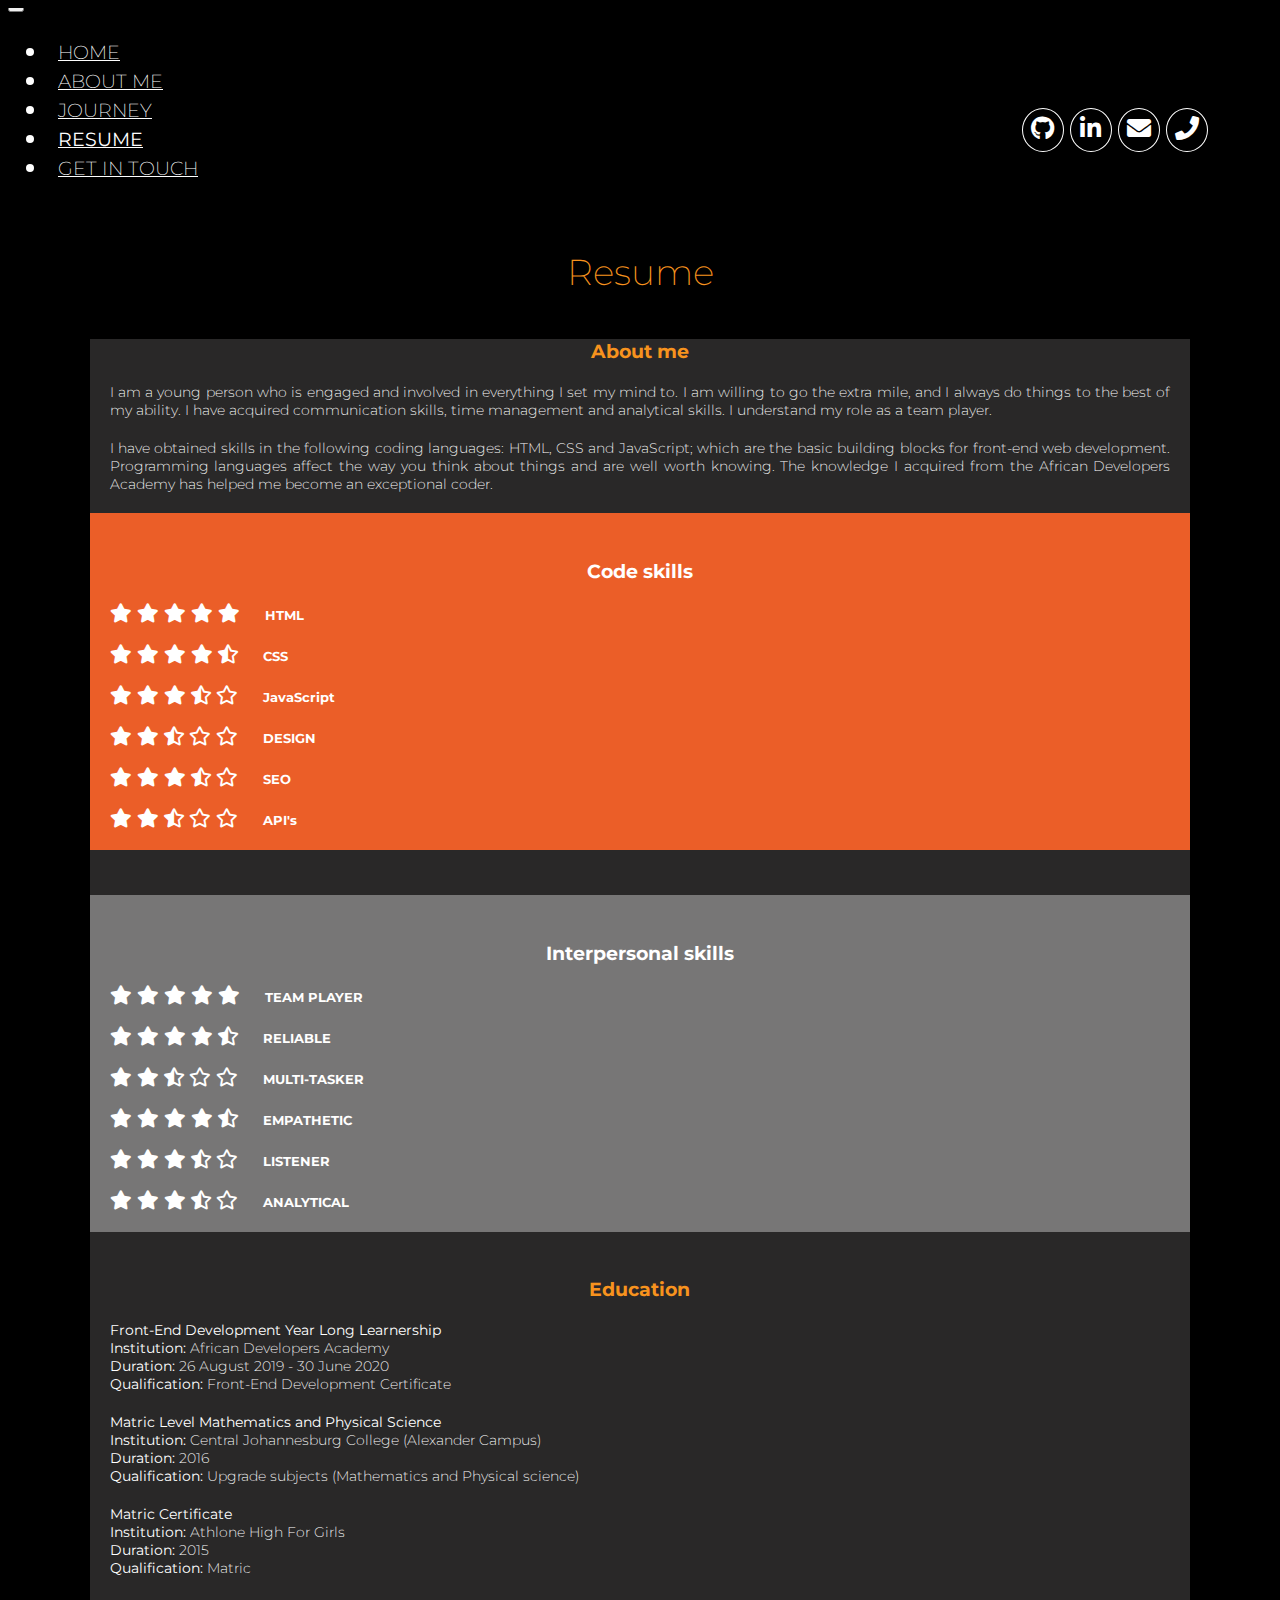
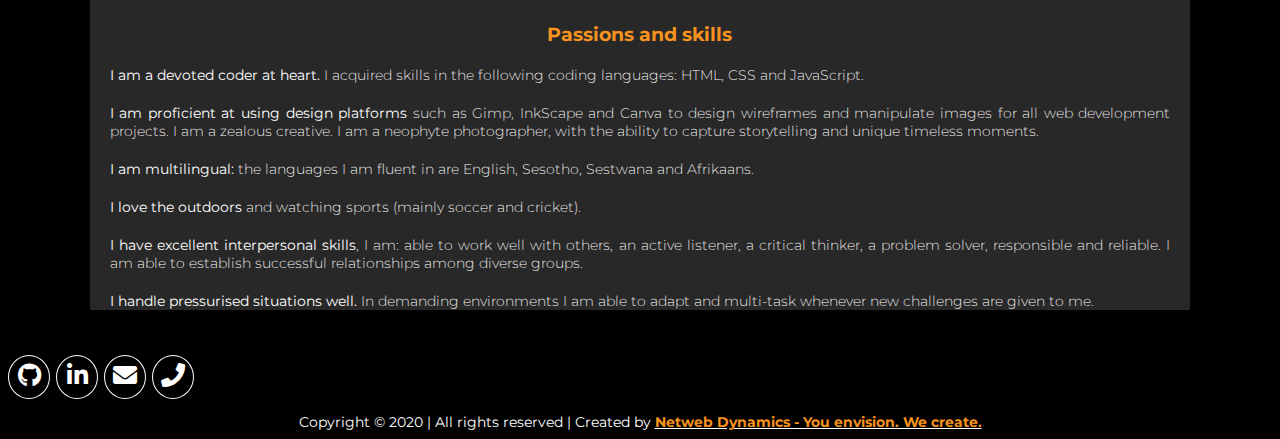
<file: resume.html>
<html lang="en">
<head>
    <meta charset="UTF-8">
    <meta name="viewport" content="width=device-width, initial-scale=1.0">

    <!-- personalised meta-data -->
    <meta property="og:title" content="Lesedi Maleka:Resume page">
    <meta property="og:description" content="A short description about Lesedi Maleka in a work environment,her education,passions and skills she possess.">
    <meta property="og:image" content="https://media-exp1.licdn.com/dms/image/C4D03AQEjRtIBho4s2A/profile-displayphoto-shrink_400_400/0?e=1598486400&v=beta&t=076YdzUulRRScVCzGdC3wtvUP9Re-YIdfKofqehstrE">
    <meta property="og:url" content="https://lesedimaleka.github.io/PortfolioWebsite/">


    <!-- Bootstrap 4 css -->
    <link rel="stylesheet" href="https://stackpath.bootstrapcdn.com/bootstrap/4.5.0/css/bootstrap.min.css" integrity="sha384-9aIt2nRpC12Uk9gS9baDl411NQApFmC26EwAOH8WgZl5MYYxFfc+NcPb1dKGj7Sk" crossorigin="anonymous">


  
    <!-- font family link -->
    <link href="https://fonts.googleapis.com/css2?family=Montserrat:ital,wght@0,100;0,200;0,300;0,400;0,500;0,600;0,700;0,800;0,900;1,100;1,200;1,300;1,400;1,500;1,600;1,700;1,800;1,900&display=swap" rel="stylesheet">

    <!-- external style sheet -->
    <link rel="stylesheet" href="css/stylesheets.css">

    <!-- fontawesome icon style link -->
    <link rel="stylesheet" href="assests/fontawesome/css/all.min.css">


    <!--[if lt IE 9]>
      <script src="https://oss.maxcdn.com/html5shiv/3.7.2/html5shiv.min.js"></script>
      <script src="https://oss.maxcdn.com/respond/1.4.2/respond.min.js"></script>
    <![endif]-->

      <!-- link to animate.css -->
      <link rel="stylesheet"href="https://cdnjs.cloudflare.com/ajax/libs/animate.css/4.0.0/animate.min.css"/>

      <!-- link to animate on scroll -->
      <link rel="stylesheet" href="https://unpkg.com/aos@next/dist/aos.css" />
      
  

    <title>Lesedi Maleka:Resume page</title>
</head>
<body>

    <!-- icons -->
    <div class="container icons">
      <div class="row my-3">
        <div class="col-10 col-xl-12 MediaDiv animate__animated animate__fadeInDown">
  
            <!-- media icons -->
           <div class="icon"><a href="https://github.com/LesediMaleka/PortfolioWebsite" target="_blank"><i class="fab fa-github mediaIcons"></i></a></div>
  
  
           <div class="icon">
             <a href="https://www.linkedin.com/mynetwork/" target="_blank">
             <i class="fab fa-linkedin-in mediaIcons"></i></a>
            </div>
  
           <div class="icon"><a href="mailto:sedicharity@gmail.com" target="_blank"><i class="fas fa-envelope mediaIcons"></i></a></div>
  
  
           <div class="icon">
             <a href="tel:+27630796882" target="_blank">
               <i class="fas fa-phone mediaIcons"></i>
              </a>
            </div>
  
         
        </div>
        <div class="col-2 mobile-only" >
       
  
           <i class="fas fa-bars icon mobile-only mediaIcons Bars animate__animated animate__fadeInDown" style="cursor:pointer" onclick="openNav()"></i>
  
        </div>
      </div>
    </div>

  <!-- hidden navigation menu on mobile -->
  <div id="myNav" class="overlay container-fluid">
    <div class="row my-3">
      <div class="col-12">

     

          <div class="icon closebtn">
            <i class="fas fa-times mediaIcons" onclick="closeNav()"></i>
         </div>


      </div>
      <div class="col-12 my-5">
        <div class="overlay-content text-center">
          <ul>
            <li><a href="index.html" class="active">Home</a></li>
            <li><a href="AboutMe.html">About Me</a></li>
            <li><a href="journey.html">Journey</a></li>
            <li><a href="resume.html">Resume</a></li>
            <li><a href="Contact.html">Get In Touch</a></li>
          </ul>
        </div>
      </div>
    </div>
  </div>
  
    <!-- header name and hr -->
    <div class="container">
      <div class="row mt-5">
        <div class="col-12 text-center animate__animated animate__fadeInDown">
          <h1 class="name">LESEDI</h1>
          <hr>
        </div>
      </div>
    </div>

 <!-- hr line -->
  <div class="NameHrLine"></div>

  <!-- Desktop content -->
  <div class="container">
    <div class="row">
      <div class="col-12 text-center">
      
          <nav class="navbar navbar-expand-lg navbar-white desktop-only DesktopNavbar">
                
            <button class="navbar-toggler" type="button" data-toggle="collapse" data-target="#navbarSupportedContent" aria-controls="navbarSupportedContent" aria-expanded="false" aria-label="Toggle navigation">
            <span class="navbar-toggler-icon"></span>
            </button>
      
        <div class="collapse navbar-collapse" id="navbarSupportedContent">
          <ul class="navbar-nav mr-auto">
            <li class="nav-item active">
              <a class="nav-link" href="index.html">HOME<span class="sr-only">(current)</span></a>
            </li>
            <li class="nav-item">
              <a class="nav-link" href="AboutMe.html">ABOUT ME</a>
            </li>

            <li class="nav-item">
                <a class="nav-link" href="journey.html">JOURNEY</a>
              </li>

              <li class="nav-item">
                <a class="nav-link" href="resume.html">
                  <strong>RESUME</strong>
                </a>
              </li>

              <li class="nav-item">
                <a class="nav-link" href="Contact.html">GET IN TOUCH</a>
              </li>
        
          </ul>
        </div>
      </nav>
        
      </div>
    </div>
  </div>

  
  <!-- page title -->
  <div class="col-sm-12 col-lg-6 offset-lg-3 text-center">
     <!-- coders name -->
    <h2 class="JourneyHeading text-center">Resume</h2>
  </div>

 <!--Resume page content-->
  <div class="block ResumeDiv animate__animated animate__fadeInBottomRight animate__slower	3s">
  <div class="container-fluid my-5">

  <div class="row">
  <div class="col-sm-12 col-md-8 offset-md-2 col-lg-5 offset-lg-1 col-xl-5">

    <div class=" text-center">

      <h2>About me</h2> 

    </div>
    <div class="text-center hide-on-desktop">

      <p class="AboutMeContent">I am a young person who is engaged and involved in everything I set my mind to. I am willing to go the extra mile, and I always do things to the best of my ability. I have acquired communication skills, time management and analytical skills. I understand my role as a team player.
            
      </p>

      <p class="AboutMeContent">I have obtained skills in the following coding languages: HTML, CSS and JavaScript; which are the basic building blocks for front-end web development. Programming languages affect the way you think about things and are well worth knowing. The knowledge I acquired from the African Developers Academy has helped me become an exceptional coder. 
            
      </p>

    </div>

    <div class="text-center hide-on-desktop SkillsDiv">
      <h2>Code skills</h2>
    
    

    <div class="text-center hide-on-desktop offset-md-2 offset-lg-1 offset-xl-3">
      <p class="Stars">
        <i class="fas fa-star"></i>
        <i class="fas fa-star"></i>
        <i class="fas fa-star"></i>
        <i class="fas fa-star"></i>
        <i class="fas fa-star"></i>
      <strong class="SkillsText">HTML</strong>
            
        </p>

        <p class="Stars">
          <i class="fas fa-star"></i>
        <i class="fas fa-star"></i>
        <i class="fas fa-star"></i>
        <i class="fas fa-star"></i>
        <i class="fas fa-star-half-alt"></i>
      <strong class="SkillsText">CSS</strong>  
      </p>

      <p class="Stars">
        <i class="fas fa-star"></i>
        <i class="fas fa-star"></i>
        <i class="fas fa-star"></i>
        <i class="fas fa-star-half-alt"></i>
        <i class="far fa-star"></i>
      <strong class="SkillsText">JavaScript</strong>
      </p>

      <p class="Stars">
        <i class="fas fa-star"></i>
        <i class="fas fa-star"></i>
        <i class="fas fa-star-half-alt"></i>
        <i class="far fa-star"></i>
        <i class="far fa-star"></i>
      <strong class="SkillsText">DESIGN</strong>
      </p>

      <p class="Stars">
        <i class="fas fa-star"></i>
        <i class="fas fa-star"></i>
        <i class="fas fa-star"></i>
        <i class="fas fa-star-half-alt"></i>
        <i class="far fa-star"></i>
      <strong class="SkillsText">SEO</strong> 
      </p>

      <p class="Stars">
        <i class="fas fa-star"></i>
        <i class="fas fa-star"></i>
        <i class="fas fa-star-half-alt"></i>
        <i class="far fa-star"></i>
        <i class="far fa-star"></i>
      <strong class="SkillsText">API's</strong>
            
      </p>
    </div>

  </div>


  <div class="text-center hide-on-desktop SkillsDivTwo">
    <h2>Interpersonal skills</h2>

  <div class="text-center hide-on-desktop offset-md-2 offset-lg-1 offset-xl-3">
    <p class="Stars">
      <i class="fas fa-star"></i>
      <i class="fas fa-star"></i>
      <i class="fas fa-star"></i>
      <i class="fas fa-star"></i>
      <i class="fas fa-star"></i>
    <strong class="SkillsText">TEAM PLAYER</strong>
          
      </p>

      <p class="Stars">
      <i class="fas fa-star"></i>
      <i class="fas fa-star"></i>
      <i class="fas fa-star"></i>
      <i class="fas fa-star"></i>
      <i class="fas fa-star-half-alt"></i>
    <strong class="SkillsText">RELIABLE</strong>
    </p>

    <p class="Stars">
      <i class="fas fa-star"></i>
      <i class="fas fa-star"></i>
      <i class="fas fa-star-half-alt"></i>
      <i class="far fa-star"></i>
      <i class="far fa-star"></i>
    <strong class="SkillsText">MULTI-TASKER</strong>
          
    </p>

      <p class="Stars">
        <i class="fas fa-star"></i>
      <i class="fas fa-star"></i>
      <i class="fas fa-star"></i>
      <i class="fas fa-star"></i>
      <i class="fas fa-star-half-alt"></i>
    <strong class="SkillsText">EMPATHETIC</strong>
    </p>

    <p class="Stars">
      <i class="fas fa-star"></i>
      <i class="fas fa-star"></i>
      <i class="fas fa-star"></i>
      <i class="fas fa-star-half-alt"></i>
      <i class="far fa-star"></i>
    <strong class="SkillsText">LISTENER</strong>
    </p>

    

    <p class="Stars">
      <i class="fas fa-star"></i>
      <i class="fas fa-star"></i>
      <i class="fas fa-star"></i>
      <i class="fas fa-star-half-alt"></i>
      <i class="far fa-star"></i>
    <strong class="SkillsText">ANALYTICAL</strong> 
    </p>

    
  </div>

  </div>

  </div>
  <div class="col-sm-12 col-md-8 offset-md-2 col-lg-5 offset-lg-0 col-xl-5">

    <div class="text-center hide-on-desktop">
      <h2>Education</h2>
    </div>
    

    <div class="text-center hide-on-desktop">
      <p class="AboutMeContent">
        <strong>Front-End Development Year Long Learnership</strong>
        <br>
        <strong>Institution:</strong> African Developers Academy
        <br>
        <strong>Duration:</strong> 26 August 2019 - 30 June 2020
        <br>
        <strong> Qualification: </strong>Front-End Development Certificate
        
            
        </p>

        <p class="AboutMeContent"><strong>Matric Level Mathematics and Physical Science</strong>
        <br>
        <strong>Institution:</strong> Central Johannesburg College (Alexander Campus)
        <br>
        <strong>Duration:</strong> 2016
        <br>
        <strong> Qualification:</strong> Upgrade subjects (Mathematics and Physical science)  
            
      </p>

      <p class="AboutMeContent">
        <strong>Matric Certificate</strong>
        <br>
        <strong>Institution:</strong> Athlone High For Girls
        <br>
        <strong>Duration:</strong> 2015
        <br>
        <strong>Qualification:</strong> Matric
        
            
      </p>

    

    </div>

    <div class="text-center hide-on-desktop">
      <h2>Passions and skills</h2>
    
    

    <div class="text-center hide-on-desktop">
      <p class="AboutMeContent">
        <strong>I am a devoted coder at heart.</strong> I acquired skills in the following coding languages: HTML, CSS and JavaScript.</p>

        <p class="AboutMeContent">
      <strong>I am proficient at using design platforms</strong> such as Gimp, InkScape and Canva to design wireframes and manipulate images for all web development projects. I am a zealous creative. I am a neophyte photographer, with the  ability to capture storytelling and unique timeless moments.</p>

      <p class="AboutMeContent">
        <strong>I am multilingual:</strong> the languages I am fluent in are English, Sesotho, Sestwana and Afrikaans. 
            
      </p>

      <p class="AboutMeContent">
        <strong>I love the outdoors</strong> and watching sports (mainly soccer and cricket).
            
      </p>

      <p class="AboutMeContent">
        <strong>I have excellent interpersonal skills</strong>, I am: able to work well with others, an active listener, a critical thinker, a problem solver, responsible and reliable. I am able to establish successful relationships among diverse groups. 
            
      </p>

      <p class="AboutMeContent">
        <strong>I handle pressurised situations well.</strong> In demanding environments I am able to adapt and multi-task whenever  new challenges are given to me.
      </p>
    </div>

  </div>

  </div>
  </div>

  </div>

  </div>
 

<!-- footer section -->
<footer>

  <!-- icons -->
  <div class="container text-center">
        <div class="row my-3">
          <div class="col-12 col-xl-12 animate__animated animate__bounce animate__delay-2s">
    
              <!-- media icons -->

              
                      <div class="icon">
                        <a href="https://github.com/LesediMaleka/PortfolioWebsite" target="_blank">
                        <i class="fab fa-github mediaIcons"></i>
                        </a>
                      </div>
                  

          
          
                  <div class="icon">
                    <a href="https://www.linkedin.com/mynetwork/" target="_blank">
                      <i class="fab fa-linkedin-in mediaIcons"></i>
                    </a>
                  </div>
          
                  <div class="icon">
                    <a href="mailto:sedicharity@gmail.com" target="_blank">
                      <i class="fas fa-envelope mediaIcons"></i>
                    </a>
                  </div>
          
          
                  <div class="icon">
                    <a href="tel:+27630796882" target="_blank">
                      <i class="fas fa-phone mediaIcons"></i>
                      </a>
                    </div>

                </div>
        
          </div>

          <div class="FooterText  text-center">
            <p class="CopyText">Copyright © 2020 | All rights reserved | Created by <a href="http://netwebdynamics.com/" target="_blank">
              <strong class="FullName">Netweb Dynamics - You envision. We create.</strong> 
            </a></p>
          </div>
        
      
        </div>
  </div>
</footer>


  <!-- Bootstrap 4 javascript -->
  <script src="https://code.jquery.com/jquery-3.5.1.slim.min.js" integrity="sha384-DfXdz2htPH0lsSSs5nCTpuj/zy4C+OGpamoFVy38MVBnE+IbbVYUew+OrCXaRkfj" crossorigin="anonymous"></script>
  <script src="https://cdn.jsdelivr.net/npm/popper.js@1.16.0/dist/umd/popper.min.js" integrity="sha384-Q6E9RHvbIyZFJoft+2mJbHaEWldlvI9IOYy5n3zV9zzTtmI3UksdQRVvoxMfooAo" crossorigin="anonymous"></script>
  <script src="https://stackpath.bootstrapcdn.com/bootstrap/4.5.0/js/bootstrap.min.js" integrity="sha384-OgVRvuATP1z7JjHLkuOU7Xw704+h835Lr+6QL9UvYjZE3Ipu6Tp75j7Bh/kR0JKI" crossorigin="anonymous"></script>

  <!-- My script link -->
  <script src="js/JavaScript.js"></script>

  <!-- animate on scroll scripts -->
  <script src="https://unpkg.com/aos@next/dist/aos.js"></script>
  <script>AOS.init();</script>

</body>
</html>
</file>
<file: css/stylesheets.css>
html{
    margin: 0;
    padding: 0;
    max-width: 100vw;
    overflow-x: hidden;
}
body{
    background: black !important;
    font-family: 'Montserrat', sans-serif;
    color: white;
    font-size: 1.5em;
    overflow-x: hidden; 
    overflow-y: hidden;
}
body::-webkit-scrollbar {
  width: 0.2em;
}

body::-webkit-scrollbar-thumb {
background-color:  #eb5e28;
outline: 1px solid rgb(7, 7, 7);
}

h1{
    text-align: center;
    color: #eb5e28;
    letter-spacing: 0.2em;
}
h2{
    text-align: center;
    color: #f7931e;
    font-size: 0.8em;
    margin-top: 5vh;
}
.MediaDiv{
    z-index: 20;
    /* margin-left:-2vw; */
}
/* Navbar for mobile*/
.overlay{
    height: 100%;
    width: 100%;
    display: none;
    position: fixed;
    z-index: 1;
    left:-100vw;
    top: 0;
    left: 0;
    background-color: rgb(41, 40, 40);
    overflow: hidden; 
    transition: 0.5s; 
  }

.overlay-content ul{
   list-style: none;
 }

  /* Position the content inside the overlay */
.overlay-content {
    position: relative;
    top: 25%;
    width: 100%; 
    text-align: center; 
    margin-top: 30px; 
}

  /* The navigation links inside the overlay */
.overlay a {
    padding: 8px;
    text-decoration: none;
    font-size: 36px;
    color: white;
    display: block; 
    transition: 0.3s; 
    font-size: 1.2em;
}

  /* Position the close button (top right corner) */ 
.overlay .closebtn {
    position: absolute;
    right: 35px;
    top: 2px;
    font-weight: 900;
  }

 /*media icons */
.icon{
    display: inline-block;
    font-size: 1em;
    border: 1.5px solid white;
    border-radius: 50%;
    height: 40px;
    width: 40px;
    text-align: center;
    padding-top: 2px;
}
  /* media icons */
  .icon.mobile{
    float: right;
    color: white;
  }

 /* burger navbar */
.Bars{
    margin-left: -5vw;
}
a{
    color: white;
}
a:hover{
    color:#f7931e;
}
.btn:hover{
    color: #f7931e;
    opacity: 1;
}
.Desktop{
    display: none;

}
/* coders name */
.name{
    color: #eb5e28;
}
/* hr line */
.NameHrLine{
    border-top: 1px solid #f7931e;
    margin: 20px;
}


 /* Tagline section */
.Tagline p{
    font-size: 6em;
    color:rgb(105, 102, 102);
    font-weight: 250;
    white-space: nowrap;
    overflow: hidden;
    margin: 0 auto;
    width: 0;
    animation: typing 1s steps(4, end) forwards;
    animation-delay: 0.5s;
}
.greeting{
    color: white;
    font-weight: 350;
}
.TaglinePara{
    color: rgb(160, 158, 158);
    font-size: 0.7em;
    font-weight: 550;
}
.TaglineParaText{
    color:#f7931e; 
    font-weight: 500;
}
 
/* Greeting div keyframes */
@keyframes mymove {
  0%   {color:#eb5e28;}
  50%   { color:#f7931e;}
  100% { color: #fff;}
}
/* The typing effect */
@keyframes typing {
  from { width: 0 }
  to { width: 100%}
}


/* my journey page */
/* heading for most the page heading */
.JourneyHeading{
    margin-top: -5vh;
    font-weight: 200;
    font-size: 1.5em;
    color:#f7931e;
}
/* heading */
.Heading{
    margin-top: 5vh;
    font-weight: 200;
    font-size: 1.5em;
    color:#f7931e;
}

 /* about me section */
.AboutMeHeading{
    margin-top: 5vh;
    font-weight: 200;
    font-size: 1.2em;
    color:#f7931e;
}
/* grey div */
.block{
    width: 90vw;
    height: auto;
    margin: auto;
    text-align: center;
    background: rgb(41, 40, 40);
    margin-bottom: 5vh;
}
/* paragraph text for all the pages and sections */
.AboutMeContent{
    font-size: 14px;
    font-weight: 250;
    line-height: 18px;
    text-align: justify;
    text-size-adjust: 2px;
    margin: 20px;
}
/* about me page */
.IconDiv{
    background-color:#f7931e ;
    border-radius: 50%;
    font-size: 2em;
    padding: 20px;
    color: #000;
    margin-top: 20px;
}

/* resume page */
.Stars{
    font-size: 14px;
    font-weight: 250;
    line-height: 18px;
    text-align: justify;
    text-size-adjust: 2px;
    margin: 20px;
    color: #f7931e;
}
.SkillsText{
    font-weight: 700;
    line-height: 18px;
    text-align: justify;
    text-size-adjust: 2px;
    margin: 20px;
    color: white;
  }

/* get in touch section/page */
.FormButton{
    color: white;
    background-color: #eb5e28;
    border-radius: 50px;
    font-weight: 600;
    width: 60vw;
    padding: 10px;
}
  /* form section */
.form-control{
    background-color: rgb(209, 204, 204);
    color: rgb(255, 255, 255);
    font-weight: 400;
}
.FormDiv{
   margin-bottom: 5vh;
}

/* footer section */
 /* footer text */
.CopyText{
    text-align: center;
    font-size: 14px;
}
.FullName{
    color:#f7931e;
}
/* MediaIcons for mobile device footer */
.mediaIcons{
    text-align: center;
    padding-top: 5px;
}

/* homepage section */
/* Tagline section */
.TaglineDiv{
  margin-top:-10vh;
}
.GreetingDiv {
  margin-bottom: 10vh;
}

/* about me section */
.LesediImage{
    box-shadow: -20px -20px  rgb(119, 118, 118);
    width: 200px;
    border: 2px solid white;
}
.AboutMeDIv{
   margin-bottom: 5vh;
}
.AboutEndDiv{
   margin-bottom: -5vh;
}

.AboutMeButton{
    color: white;
    background-color: #eb5e28;
    border-radius: 50px;
    font-weight: 600;
    width: 60vw;
    padding: 10px;
}

/* I am an Ada graduate section */
.Image{
    width: 200px;
    border: 2px solid white;
}

.GraduateButton{
    color: white;
    background-color: #eb5e28;
    border-radius: 50px;
    font-weight: 600;
    width: 60vw;
    padding: 10px;
}
.SecondGraduateButton{
    background-color: rgb(119, 118, 118);
}

  /* testimonal section */
.card{
  border: none;
  border-radius: 0;
  background: #eb5e28;
}
.card-img-top{
  border-radius: 0;
}

.TestimonalsContent{
  font-size: 14px;
  font-weight: 250;
  line-height: 18px;
  text-align: justify;
  text-size-adjust: 2px;
}
.TestimonalsContactText{
  font-size: 12px;
  text-align: center;
}
.testimonial{
  margin-bottom: 15px;
  margin-top: 5vh;
}


   /* --------------------------------------------------------------media queries */
 
 /* // Extra small devices (portrait phones, less than 576px) */
 /* // No media query for `xs` since this is the default in Bootstrap */
 
 /* // -Small devices (landscape phones, 576px and up) */
 @media (min-width: 576px) and (orientation: landscape) { 
 
   
 }
 
 /* -Medium devices (tablets or ipad) */
 @media (min-width: 768px) {

  /* body
  {
    zoom: 70%;
  } */

  /* navbar section*/
  .TabletNavbar{
    margin-top: 2vh;
    margin-bottom: 5vh;
  }
   /* burger navbar */
  .Bars{
    margin-left: 5vw;
  }

  /*header name and hr  */
  .name{
    margin-top: -2vh;
  }

  /* Tagline section */
  .TaglineDiv{
    margin-bottom: 2vh;
  }

  /* about me section */
  .AboutMeButton{
    width: 30vw;
  }
 /* coders image */
  .LesediImage{
    margin-bottom: 2vh;
  } 
  
  /* Graduate section */
  .GraduateButton{
    width: 30vw;
    margin-bottom: 5vh;
  }
  .Image{
    margin-bottom: 2vh;
  }

  /* testimonial section */
   .testimonial-block{
     padding: 25px 50px;
   }
   #TestimonalsHeading{
    margin-top: -1vh;
  }
  .ContactDiv{
    width: 20vw;
    height: 30vh;
  }
  .contactInfo{
    margin-top: 2vh;
  }
  /* get in touch section */
  .FormButton{
    width: 30vw;
  }

   /* Tagline section */
  .Tagline p{
    font-size: 5em;
    animation: typing 2s steps(20, end) forwards; 
    animation-delay: 1s;   
 }
}
 
 /* -Large devices (ipad pro) */
 @media (min-width: 992px) { 

      /* media icons */
  .icons{
    margin-left: 75%;
    margin-bottom: -5vh;
    margin-top: 50px;
  }
  

  .mobile-only{
      display: none;
  }
  .Desktop{
  display: block;
  color: white;
  }  
  /* navbar desktop */
  #myNav{
  display: none;
  }
  ul.desktop-nav{
      list-style: none;
      text-decoration: none;
  }     
  /* desktop navbar */
  .DesktopNavbar{
    display: inline-block;
  }
  .nav-link{
    color: white;
    margin-left: 10px;
    font-weight: 200;
    font-size: 0.8em;
  }
  .nav-link:hover{
      color: #f7931e;
      text-shadow: 0 -1px 0 #eb5e28;
  }    
    /* Tagline section */
    .TaglineDiv{
      margin-top:5vh;
    }

  /* about me section */
  .AboutMeHeading{
    /* text-align: right; */
    font-size: 1.4em;
    margin-bottom: -2vh;
    margin-left: 22vw;
    margin-top: 5vh;
    font-weight: 200;
  }

  .LesediImage{
    width: 230px;
    margin-top: 5vh;
    margin-left: -5vw;
  } 

   /* testimonial section */
   .testimonial-block{
    padding: 10px -15px;
    padding-left: 15px;
  }
  .contactInfo{
    margin-top: 1vh;
  }

  .ContactDiv{
    width: 15vw;
    height: 22vh;
  }
  #TestimonalsHeading{
    margin-left: -22vw;
    margin-top: -3vh;
  }
  .Heading{
    font-size: 2.1em;
    margin-bottom: 2vh;
  }
  /*I am an Ada graduate section */
  .Image{
    width: 260px;
    margin-top: 3vh;
    margin-left: -5vw;
  }  
  .Paratext{
    margin-left: -5vw;
    width: 40vw;
  }
  .GraduateButton{
    width: 20vw;
    margin-left: -15vw;
  }
   /* about me page */
   .AboutEndDiv{
    background-color: #eb5e28;
    color: black;
    height: auto;
    width: 82vw;
    margin: auto;
    margin-top: 25px;
    margin-left: 2.5vw;
  }
  .laptopIcon{
    background-color: white;
    margin-bottom: 20px;
    margin-left: 5vw;
  }
  .JobTitle{
    color: #000;
    margin-left: -30vw;
    margin-top: 4vh;
  }
  .AboutMeButton{
    width: 20vw;
    margin-left: -5vw;
  }
   /* journey page */
   .JourneyHeading{
    margin-top: 5vh;
  } 
  .JourneyPara{
    margin-top: 6vh;
  }
  /* get in touch section/page */
  .FormButton{
  width: 20vw;
  }
  .FormDiv{
  width: 80vw;
  margin: auto;
  text-align: center;
  background: rgb(41, 40, 40); 
  margin-bottom: 5vh;
  }
   /* resume page */
   .SkillsDiv{
    background-color: #eb5e28;
    color: #fff;
    padding-top: 1px;
    padding-bottom: 1px;
    margin-bottom: 5vh;
  }
  .SkillsDiv h2 {
    color: #fff;
  }

  .SkillsDivTwo{
    background-color: rgb(119, 118, 118);;
    color: #fff;
    padding-top: 1px;
    padding-bottom: 1px;
    margin-bottom: 5vh;
  }
  .SkillsDivTwo h2 {
    color: #fff;
  }
  
  .Stars{
    text-align: justify;
    color: white;
    /* margin-left: 12vw; */
    font-size: 0.8em;
  }
  .SkillsText{
    font-size: 0.7em;
  }
    
 }
 @media screen and (min-width: 1200px) {
     
  
  /* media icons */
  .icons{
      margin-left: 65%;
      margin-bottom: 9vh;
  }

  /* grey div */
  .block{
    width: 86vw;
  }
   
    /* media icons on the navbar */
  .MediaDiv{
    margin-bottom: -40vh;
    padding-top: 50px;
    margin-left: 15vw;
    }
    /* hr line */
  .NameHrLine{
    margin-left: 100px;
    margin-right: 100px;
  }

  /* tagline section */
   .Tagline p{
    font-size: 8em;
    animation: typing 3.5s steps(30, end) forwards; 
    animation-delay: 1s;   
 }
  .TaglinePara{
    font-size: 0.9em;
  }
  
  /* about me section */
  .LesediImage{
    width: 260px;
  }  
  .AboutMeButton{
    width: 15vw;
    margin-left: -5vw;
}

  /* about me page */
  .AboutEndDiv{
    margin-left: 1vw;
  }
  .laptopIcon{
    margin-bottom: 25px;
    margin-left: 10vw;
  }
  .JobTitle{
    margin-left: -25vw;
    margin-top: 7vh;
  }
  /* I am an Ada graduate section */
  .GraduateButton{
    width: 15vw;
    margin-left: -10vw;
  }
 
  /* journey page */
  .JourneyHeading{
   margin-top: 5vh;
  }
   .JourneyPara{
    margin-top: 6vh;
  }
  /* get in touch section/page */
  .FormButton{
    width: 15vw;
    }

    /* testimonials section */
  .testimonial-block{
    padding: 20px 100px;
  }
  .ContactDiv{
    width: 10vw;
    height: 10vh;
  }
  .testimonial{
    margin-bottom: 8vw;
  }
  .TestimonialsDiv{
    margin-bottom: 10vh;
  }
  .contactInfo{
    margin-top: -0.5vh;
    background-color: #eb5e28;
    padding-bottom: 100px;
  }
  #TestimonalsHeading{
    margin-bottom: 3vh;
  }
 
 
  
 
   }
  
   @media screen and (-ms-high-contrast: active), (-ms-high-contrast: none) {}
</file>
